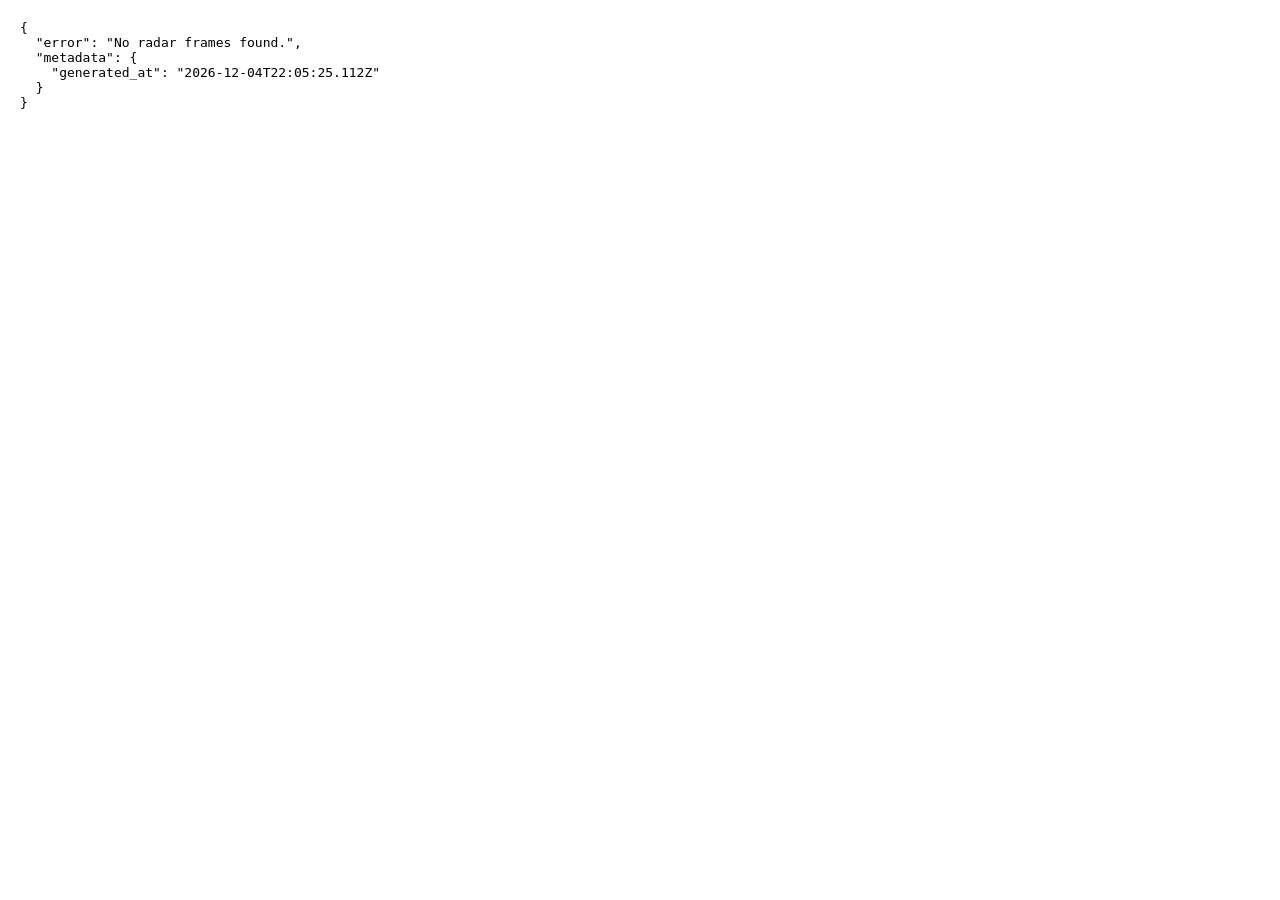
<file: tmd-radar/nowcast_index.html>
﻿<!DOCTYPE html>
<html>
<head>
    <meta charset="UTF-8">
    <meta name="viewport" content="width=device-width, initial-scale=1.0">
    <title>TMD Nowcast API</title>
</head>
<body style="margin: 0; padding: 20px; background: #f0f0f0; font-family: sans-serif; display: flex; justify-content: center; align-items: center; min-height: 100vh; text-align: center;">
    <div id="status" style="color: #333; font-weight: bold; font-family: monospace; font-size: 1.2rem; white-space: pre;">[--------------------] 0/20</div>

    <script>
        const PROXY_URL = "https://gainer.azurewebsites.net/weather/tmd_proxy.php?url=";
        const BASE_URL = "https://satda.tmd.go.th/wp-content/uploads/data/nowcasting/bkk/loop/";
        
        let framesProcessed = 0;
        function updateProgress() {
            framesProcessed++;
            const total = 20;
            const filled = Math.floor((framesProcessed / total) * 20);
            const empty = 20 - filled;
            const bar = "[" + "=".repeat(filled) + "-".repeat(empty) + "]";
            const percent = Math.round((framesProcessed / total) * 100);
            document.getElementById('status').textContent = `${bar} ${percent}%`;
        }

        function getProxyUrl(targetUrl) {
            return PROXY_URL + encodeURIComponent(targetUrl);
        }

        const BOUNDS_NOW = {
            "lat_min": 12.199701331177776,
            "lat_max": 15.08194231403612,
            "lon_min": 99.1473353511044,
            "lon_max": 102.10104080305035
        };

        const BOUNDS_FORECAST = {
            "lat_min": 12.199701309204102,
            "lat_max": 15.081942558288574,
            "lon_min": 99.1473388671875,
            "lon_max": 102.10104370117188
        };

        const COLOR_LEVELS = {
            "very_heavy": [[128,0,128]],
            "heavy": [[241,0,0], [229,0,92], [246,15,239]], 
            "moderate": [[255,85,0], [239,159,0], [225,150,0]], 
            "light": [[255,200,0], [247,247,0], [225,225,0], [216,216,0]], 
            "drizzle": [[0,244,0], [0,229,0], [0,208,69], [0,203,0]], 
            "cloudy": [[0,189,0], [0,170,0]] 
        };

        function getThailandTime() {
            const now = new Date();
            const utc = now.getTime();
            return new Date(utc + (3600000 * 7)); 
        }

        function formatTimestamp(date) {
            const Y = date.getUTCFullYear();
            const M = String(date.getUTCMonth() + 1).padStart(2, '0');
            const D = String(date.getUTCDate()).padStart(2, '0');
            const h = String(date.getUTCHours()).padStart(2, '0');
            const m = String(date.getUTCMinutes()).padStart(2, '0');
            return `${Y}${M}${D}_${h}${m}00`;
        }

        function formatISOTimestamp(date) {
            const Y = date.getUTCFullYear();
            const M = String(date.getUTCMonth() + 1).padStart(2, '0');
            const D = String(date.getUTCDate()).padStart(2, '0');
            const h = String(date.getUTCHours()).padStart(2, '0');
            const m = String(date.getUTCMinutes()).padStart(2, '0');
            return `${Y}-${M}-${D}T${h}:${m}:00+07:00`;
        }

        function getDistance(lat1, lon1, lat2, lon2) {
            const R = 6371; 
            const dLat = (lat2 - lat1) * Math.PI / 180;
            const dLon = (lon2 - lon1) * Math.PI / 180;
            const a = Math.sin(dLat/2) * Math.sin(dLat/2) +
                      Math.cos(lat1 * Math.PI / 180) * Math.cos(lat2 * Math.PI / 180) *
                      Math.sin(dLon/2) * Math.sin(dLon/2);
            return R * 2 * Math.atan2(Math.sqrt(a), Math.sqrt(1-a));
        }

        const classificationCache = new Map();
        function classifyPixel(r, g, b, a) {
            if (a < 10) return "none";
            const key = (r << 16) | (g << 8) | b;
            if (classificationCache.has(key)) return classificationCache.get(key);

            let bestDistSq = Infinity;
            let bestLevel = "none";
            for (const [level, colors] of Object.entries(COLOR_LEVELS)) {
                for (const [cr, cg, cb] of colors) {
                    const distSq = (r-cr)**2 + (g-cg)**2 + (b-cb)**2;
                    if (distSq < bestDistSq) {
                        bestDistSq = distSq;
                        bestLevel = level;
                    }
                }
            }
            const result = bestDistSq < 6400 ? bestLevel : "unknown";
            classificationCache.set(key, result);
            return result;
        }

        async function loadImageData(url) {
            try {
                const response = await fetch(getProxyUrl(url));
                if (!response.ok) return null;
                
                const lastModified = response.headers.get("X-Last-Modified");
                const blob = await response.blob();
                const bitmap = await createImageBitmap(blob);
                
                const canvas = new OffscreenCanvas(bitmap.width, bitmap.height);
                const ctx = canvas.getContext("2d");
                ctx.drawImage(bitmap, 0, 0);
                const imageData = ctx.getImageData(0, 0, bitmap.width, bitmap.height);
                bitmap.close();

                return { 
                    width: imageData.width, 
                    height: imageData.height, 
                    data: imageData.data,
                    lastModified: lastModified
                };
            } catch (e) {
                return null;
            }
        }

        function getRelevantPixels(lat, lon, radius, bounds, width, height) {
            const pixels = [];
            const dLat = radius / 110.574;
            const dLon = radius / (111.320 * Math.cos(lat * Math.PI / 180));
            
            const minX = Math.max(0, Math.floor(((lon - dLon) - bounds.lon_min) / (bounds.lon_max - bounds.lon_min) * width));
            const maxX = Math.min(width - 1, Math.ceil(((lon + dLon) - bounds.lon_min) / (bounds.lon_max - bounds.lon_min) * width));
            const minY = Math.max(0, Math.floor((bounds.lat_max - (lat + dLat)) / (bounds.lat_max - bounds.lat_min) * height));
            const maxY = Math.min(height - 1, Math.ceil((bounds.lat_max - (lat - dLat)) / (bounds.lat_max - bounds.lat_min) * height));

            for (let y = minY; y <= maxY; y++) {
                for (let x = minX; x <= maxX; x++) {
                    const pLon = bounds.lon_min + (x / width) * (bounds.lon_max - bounds.lon_min);
                    const pLat = bounds.lat_max - (y / height) * (bounds.lat_max - bounds.lat_min);
                    if (getDistance(lat, lon, pLat, pLon) <= radius) {
                        pixels.push({idx: (y * width + x) * 4});
                    }
                }
            }
            return pixels;
        }

        function outputJson(data) {
            const jsonText = JSON.stringify(data, null, 2);
            document.documentElement.innerHTML = `
                <head><meta charset="UTF-8"></head>
                <body style="margin: 0; padding: 20px; background: white; font-family: monospace; white-space: pre-wrap; word-wrap: break-word;">${jsonText}</body>
            `;
        }

        async function processAll() {
            const statusEl = document.getElementById('status');
            try {
                const urlParams = new URLSearchParams(window.location.search);
                let latParam = urlParams.get('lat');
                let lonParam = urlParams.get('lon');
                let radiusParam = urlParams.get('radius') || "3";

                let lat, lon, radius;

                if (!latParam || !lonParam) {
                    try {
                        const pos = await new Promise((resolve, reject) => {
                            navigator.geolocation.getCurrentPosition(resolve, reject, { timeout: 10000 });
                        });
                        lat = pos.coords.latitude;
                        lon = pos.coords.longitude;
                    } catch (e) {
                        lat = 13.7563;
                        lon = 100.5018;
                    }
                } else {
                    lat = parseFloat(latParam);
                    lon = parseFloat(lonParam);
                }

                radius = parseFloat(radiusParam);

                const newUrl = new URL(window.location);
                newUrl.searchParams.set('lat', lat.toFixed(5));
                newUrl.searchParams.set('lon', lon.toFixed(5));
                newUrl.searchParams.set('radius', radius);
                window.history.replaceState({}, '', newUrl);

                if (lat < BOUNDS_NOW.lat_min || lat > BOUNDS_NOW.lat_max || 
                    lon < BOUNDS_NOW.lon_min || lon > BOUNDS_NOW.lon_max) {
                    outputJson({
                        error: "Requested coordinates are outside the TMD radar coverage area.",
                        metadata: { lat, lon, radius_km: radius, generated_at: new Date().toISOString() }
                    });
                    return;
                }

                let thTime = getThailandTime();
                thTime.setMinutes(Math.floor(thTime.getMinutes() / 15) * 15);
                thTime.setSeconds(0);
                thTime.setMinutes(thTime.getMinutes() - 45);
                
                const intensityRank = ["cloudy", "drizzle", "light", "moderate", "heavy", "very_heavy"];
                let generatedAt = null;
                let pixelsNow = null, pixelsForecast = null;

                // Fire all 20 requests in parallel immediately
                const frameMetadata = [];
                const fetchPromises = [];
                for (let i = 0; i < 20; i++) {
                    const frameTime = new Date(thTime.getTime() + i * 15 * 60000);
                    const ts = formatTimestamp(frameTime);
                    const isoTs = formatISOTimestamp(frameTime);
                    const target = `${BASE_URL}${ts}.png`;
                    
                    frameMetadata.push({ i, ts, isoTs });
                    fetchPromises.push(loadImageData(target));
                }

                // Create a "ready" promise for the pixel mapping logic
                let resolveMaps;
                const mapsReady = new Promise(resolve => resolveMaps = resolve);

                const framePromises = fetchPromises.map((p, idx) => p.then(async img => {
                    try {
                        if (!img) return null;
                        
                        // If we are the first successful image, initialize the pixel maps
                        if (!pixelsNow) {
                            pixelsNow = getRelevantPixels(lat, lon, radius, BOUNDS_NOW, img.width, img.height);
                            pixelsForecast = getRelevantPixels(lat, lon, radius, BOUNDS_FORECAST, img.width, img.height);
                            resolveMaps();
                        }

                        // Wait until maps are initialized by whoever finished first
                        await mapsReady;

                        const { i, ts, isoTs } = frameMetadata[idx];
                        const isFirst = (i === 0);
                        if (isFirst && img.lastModified) {
                            try { generatedAt = new Date(img.lastModified).toISOString(); } catch(e) {}
                        }

                        const relevantPixels = isFirst ? pixelsNow : pixelsForecast;
                        let rainPixels = 0, maxIntensityIdx = -1;

                        for (const {idx: pIdx} of relevantPixels) {
                            const level = classifyPixel(img.data[pIdx], img.data[pIdx+1], img.data[pIdx+2], img.data[pIdx+3]);
                            if (level !== "none" && level !== "unknown") {
                                // Count light, moderate, heavy, and very_heavy as "rain"
                                const rank = intensityRank.indexOf(level);
                                if (rank >= intensityRank.indexOf("light")) {
                                    rainPixels++;
                                }
                                if (rank > maxIntensityIdx) maxIntensityIdx = rank;
                            }
                        }

                        return {
                            ts,
                            timestamp: isoTs,
                            status: maxIntensityIdx >= 0 ? intensityRank[maxIntensityIdx] : "clear",
                            percent_rain: relevantPixels.length > 0 ? parseFloat(((rainPixels / relevantPixels.length) * 100).toFixed(2)) : 0
                        };
                    } finally {
                        updateProgress();
                    }
                }));

                const rawResults = await Promise.all(framePromises);
                const forecasts = rawResults.filter(f => f !== null).sort((a, b) => a.ts.localeCompare(b.ts));

                if (forecasts.length === 0) {
                    outputJson({ error: "No radar frames found.", metadata: { generated_at: new Date().toISOString() } });
                    return;
                }

                let finalGeneratedAt = "";
                if (generatedAt) {
                    const d = new Date(generatedAt);
                    const shiftedToTh = new Date(d.getTime() + (3600000 * 7));
                    finalGeneratedAt = formatISOTimestamp(shiftedToTh);
                } else {
                    finalGeneratedAt = formatISOTimestamp(getThailandTime());
                }

                const [obsRaw, ...forecastsRaw] = forecasts;
                const { ts: obsTs, ...observation } = obsRaw;

                outputJson({
                    metadata: { lat, lon, radius_km: radius, generated_at: finalGeneratedAt },
                    observation,
                    forecasts: forecastsRaw.map(({ts, ...rest}) => rest)
                });

            } catch (err) {
                statusEl.innerHTML = `<span style="color:red">Error: ${err.message}</span>`;
                console.error(err);
            }
        }

        processAll();
    </script>
</body>
</html>
</file>
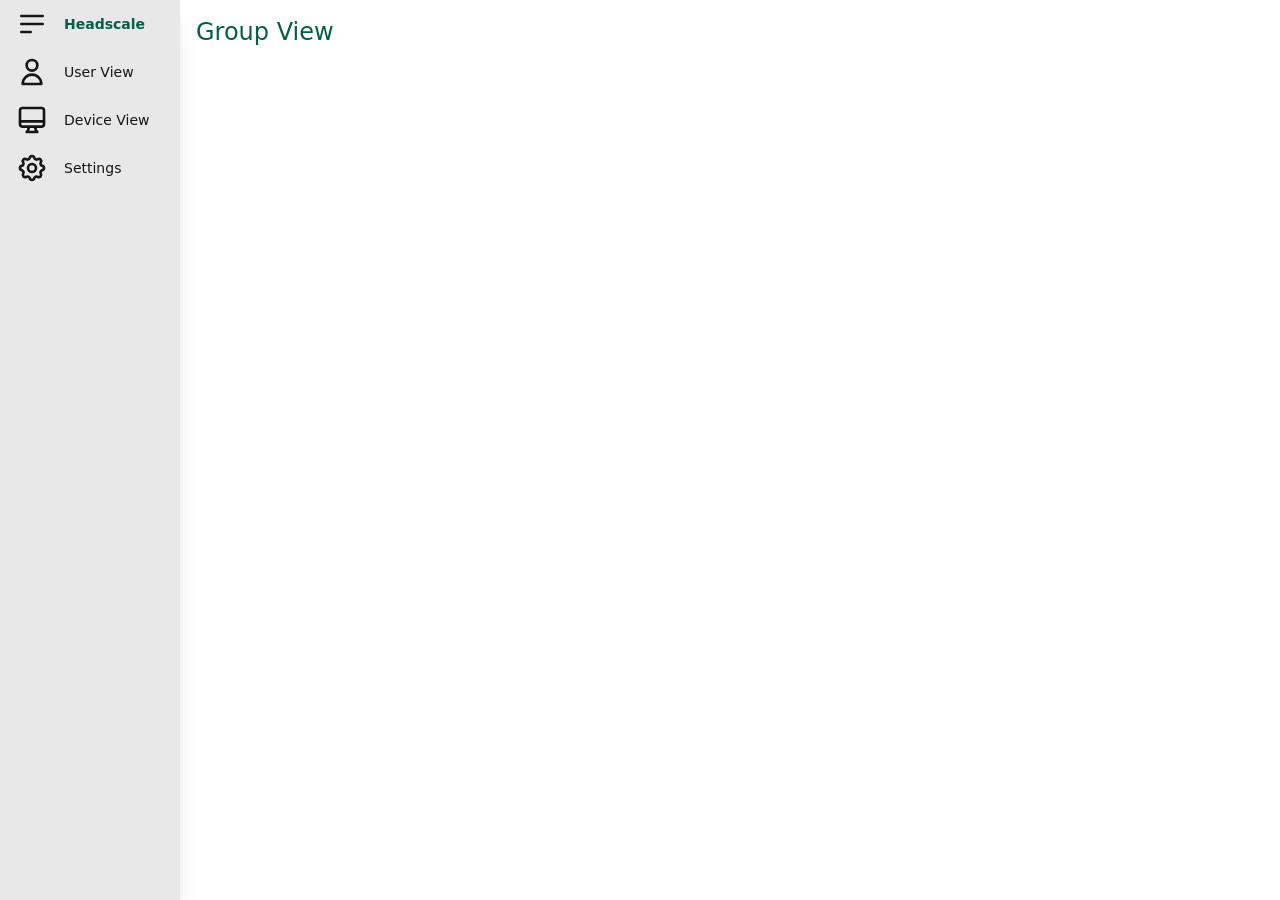
<file: dashboard/web/groups.html>
<!DOCTYPE html>
<html lang="en">
	<head>
		<meta charset="utf-8" />
		<link rel="icon" href="./favicon.png" />
		<meta name="viewport" content="width=device-width, initial-scale=1" />
		<meta http-equiv="content-security-policy" content="script-src 'self' 'sha256-bbp5OQKMR1FgWROLejucE3QkkdRTFuYbKgO7h6Puvj4='">
		<link href="./_app/immutable/assets/0.BQaBh7y2.css" rel="stylesheet">
		<link rel="modulepreload" href="./_app/immutable/entry/start.BP-uyomE.js">
		<link rel="modulepreload" href="./_app/immutable/chunks/DyizEBYf.js">
		<link rel="modulepreload" href="./_app/immutable/chunks/Com-06Ov.js">
		<link rel="modulepreload" href="./_app/immutable/chunks/C1E0w66L.js">
		<link rel="modulepreload" href="./_app/immutable/chunks/oPfcrjNd.js">
		<link rel="modulepreload" href="./_app/immutable/entry/app.5U_N94EB.js">
		<link rel="modulepreload" href="./_app/immutable/chunks/nhLTMANt.js">
		<link rel="modulepreload" href="./_app/immutable/nodes/0.J7hYPCgh.js">
		<link rel="modulepreload" href="./_app/immutable/chunks/BN7rDiwE.js">
		<link rel="modulepreload" href="./_app/immutable/nodes/4.DtrXb2-0.js">
	</head>
	<body>
		<div>  <main data-theme="" class="flex flex-col">  <div class="flex">    <div class="flex flex-1 min-w-0 flex-col bg-base-100">    <div><body><div hidden class="px-4 py-4 w-4/5 max-w-screen-lg"><h1 class="text-2xl bold text-primary" data-svelte-h="svelte-utn0j6">Group View</h1></div></body></div></div></div> </main> 
			
			<script>
				{
					__sveltekit_f9fm0v = {
						base: new URL(".", location).pathname.slice(0, -1),
						assets: "/web"
					};

					const element = document.currentScript.parentElement;

					Promise.all([
						import("./_app/immutable/entry/start.BP-uyomE.js"),
						import("./_app/immutable/entry/app.5U_N94EB.js")
					]).then(([kit, app]) => {
						kit.start(app, element, {
							node_ids: [0, 4],
							data: [null,null],
							form: null,
							error: null
						});
					});
				}
			</script>
		</div>
	</body>
</html>
</file>
<file: dashboard/web/_app/immutable/assets/0.BQaBh7y2.css>
*,:before,:after{--tw-border-spacing-x: 0;--tw-border-spacing-y: 0;--tw-translate-x: 0;--tw-translate-y: 0;--tw-rotate: 0;--tw-skew-x: 0;--tw-skew-y: 0;--tw-scale-x: 1;--tw-scale-y: 1;--tw-pan-x: ;--tw-pan-y: ;--tw-pinch-zoom: ;--tw-scroll-snap-strictness: proximity;--tw-gradient-from-position: ;--tw-gradient-via-position: ;--tw-gradient-to-position: ;--tw-ordinal: ;--tw-slashed-zero: ;--tw-numeric-figure: ;--tw-numeric-spacing: ;--tw-numeric-fraction: ;--tw-ring-inset: ;--tw-ring-offset-width: 0px;--tw-ring-offset-color: #fff;--tw-ring-color: rgb(59 130 246 / .5);--tw-ring-offset-shadow: 0 0 #0000;--tw-ring-shadow: 0 0 #0000;--tw-shadow: 0 0 #0000;--tw-shadow-colored: 0 0 #0000;--tw-blur: ;--tw-brightness: ;--tw-contrast: ;--tw-grayscale: ;--tw-hue-rotate: ;--tw-invert: ;--tw-saturate: ;--tw-sepia: ;--tw-drop-shadow: ;--tw-backdrop-blur: ;--tw-backdrop-brightness: ;--tw-backdrop-contrast: ;--tw-backdrop-grayscale: ;--tw-backdrop-hue-rotate: ;--tw-backdrop-invert: ;--tw-backdrop-opacity: ;--tw-backdrop-saturate: ;--tw-backdrop-sepia: ;--tw-contain-size: ;--tw-contain-layout: ;--tw-contain-paint: ;--tw-contain-style: }::backdrop{--tw-border-spacing-x: 0;--tw-border-spacing-y: 0;--tw-translate-x: 0;--tw-translate-y: 0;--tw-rotate: 0;--tw-skew-x: 0;--tw-skew-y: 0;--tw-scale-x: 1;--tw-scale-y: 1;--tw-pan-x: ;--tw-pan-y: ;--tw-pinch-zoom: ;--tw-scroll-snap-strictness: proximity;--tw-gradient-from-position: ;--tw-gradient-via-position: ;--tw-gradient-to-position: ;--tw-ordinal: ;--tw-slashed-zero: ;--tw-numeric-figure: ;--tw-numeric-spacing: ;--tw-numeric-fraction: ;--tw-ring-inset: ;--tw-ring-offset-width: 0px;--tw-ring-offset-color: #fff;--tw-ring-color: rgb(59 130 246 / .5);--tw-ring-offset-shadow: 0 0 #0000;--tw-ring-shadow: 0 0 #0000;--tw-shadow: 0 0 #0000;--tw-shadow-colored: 0 0 #0000;--tw-blur: ;--tw-brightness: ;--tw-contrast: ;--tw-grayscale: ;--tw-hue-rotate: ;--tw-invert: ;--tw-saturate: ;--tw-sepia: ;--tw-drop-shadow: ;--tw-backdrop-blur: ;--tw-backdrop-brightness: ;--tw-backdrop-contrast: ;--tw-backdrop-grayscale: ;--tw-backdrop-hue-rotate: ;--tw-backdrop-invert: ;--tw-backdrop-opacity: ;--tw-backdrop-saturate: ;--tw-backdrop-sepia: ;--tw-contain-size: ;--tw-contain-layout: ;--tw-contain-paint: ;--tw-contain-style: }*,:before,:after{box-sizing:border-box;border-width:0;border-style:solid;border-color:#e5e7eb}:before,:after{--tw-content: ""}html,:host{line-height:1.5;-webkit-text-size-adjust:100%;-moz-tab-size:4;-o-tab-size:4;tab-size:4;font-family:ui-sans-serif,system-ui,sans-serif,"Apple Color Emoji","Segoe UI Emoji",Segoe UI Symbol,"Noto Color Emoji";font-feature-settings:normal;font-variation-settings:normal;-webkit-tap-highlight-color:transparent}body{margin:0;line-height:inherit}hr{height:0;color:inherit;border-top-width:1px}abbr:where([title]){-webkit-text-decoration:underline dotted;text-decoration:underline dotted}h1,h2,h3,h4,h5,h6{font-size:inherit;font-weight:inherit}a{color:inherit;text-decoration:inherit}b,strong{font-weight:bolder}code,kbd,samp,pre{font-family:ui-monospace,SFMono-Regular,Menlo,Monaco,Consolas,Liberation Mono,Courier New,monospace;font-feature-settings:normal;font-variation-settings:normal;font-size:1em}small{font-size:80%}sub,sup{font-size:75%;line-height:0;position:relative;vertical-align:baseline}sub{bottom:-.25em}sup{top:-.5em}table{text-indent:0;border-color:inherit;border-collapse:collapse}button,input,optgroup,select,textarea{font-family:inherit;font-feature-settings:inherit;font-variation-settings:inherit;font-size:100%;font-weight:inherit;line-height:inherit;letter-spacing:inherit;color:inherit;margin:0;padding:0}button,select{text-transform:none}button,input:where([type=button]),input:where([type=reset]),input:where([type=submit]){-webkit-appearance:button;background-color:transparent;background-image:none}:-moz-focusring{outline:auto}:-moz-ui-invalid{box-shadow:none}progress{vertical-align:baseline}::-webkit-inner-spin-button,::-webkit-outer-spin-button{height:auto}[type=search]{-webkit-appearance:textfield;outline-offset:-2px}::-webkit-search-decoration{-webkit-appearance:none}::-webkit-file-upload-button{-webkit-appearance:button;font:inherit}summary{display:list-item}blockquote,dl,dd,h1,h2,h3,h4,h5,h6,hr,figure,p,pre{margin:0}fieldset{margin:0;padding:0}legend{padding:0}ol,ul,menu{list-style:none;margin:0;padding:0}dialog{padding:0}textarea{resize:vertical}input::-moz-placeholder,textarea::-moz-placeholder{opacity:1;color:#9ca3af}input::placeholder,textarea::placeholder{opacity:1;color:#9ca3af}button,[role=button]{cursor:pointer}:disabled{cursor:default}img,svg,video,canvas,audio,iframe,embed,object{display:block;vertical-align:middle}img,video{max-width:100%;height:auto}[hidden]:where(:not([hidden=until-found])){display:none}:root,[data-theme]{background-color:var(--fallback-b1,oklch(var(--b1)/1));color:var(--fallback-bc,oklch(var(--bc)/1))}@supports not (color: oklch(0% 0 0)){:root{color-scheme:light;--fallback-p: #491eff;--fallback-pc: #d4dbff;--fallback-s: #ff41c7;--fallback-sc: #fff9fc;--fallback-a: #00cfbd;--fallback-ac: #00100d;--fallback-n: #2b3440;--fallback-nc: #d7dde4;--fallback-b1: #ffffff;--fallback-b2: #e5e6e6;--fallback-b3: #e5e6e6;--fallback-bc: #1f2937;--fallback-in: #00b3f0;--fallback-inc: #000000;--fallback-su: #00ca92;--fallback-suc: #000000;--fallback-wa: #ffc22d;--fallback-wac: #000000;--fallback-er: #ff6f70;--fallback-erc: #000000}@media (prefers-color-scheme: dark){:root{color-scheme:dark;--fallback-p: #7582ff;--fallback-pc: #050617;--fallback-s: #ff71cf;--fallback-sc: #190211;--fallback-a: #00c7b5;--fallback-ac: #000e0c;--fallback-n: #2a323c;--fallback-nc: #a6adbb;--fallback-b1: #1d232a;--fallback-b2: #191e24;--fallback-b3: #15191e;--fallback-bc: #a6adbb;--fallback-in: #00b3f0;--fallback-inc: #000000;--fallback-su: #00ca92;--fallback-suc: #000000;--fallback-wa: #ffc22d;--fallback-wac: #000000;--fallback-er: #ff6f70;--fallback-erc: #000000}}}html{-webkit-tap-highlight-color:transparent}*{scrollbar-color:color-mix(in oklch,currentColor 35%,transparent) transparent}*:hover{scrollbar-color:color-mix(in oklch,currentColor 60%,transparent) transparent}:root{--p: 43.18% .086474 166.912772;--b2: 93% 0 0;--b3: 86% 0 0;--bc: 20% 0 0;--pc: 88.636% .017295 166.912772;--sc: 89.9996% .023858 242.74902;--ac: 88.7656% .039667 303.724146;--nc: 91.068% .002321 58.07083;--inc: 15.1705% .027481 231.6166;--suc: 15.4663% .030576 163.102898;--wac: 16.6604% .032836 83.424292;--erc: 14.2439% .032979 22.150603;--rounded-box: 1rem;--rounded-btn: .5rem;--rounded-badge: 1.9rem;--animation-btn: .25s;--animation-input: .2s;--btn-focus-scale: .95;--border-btn: 1px;--tab-border: 1px;--tab-radius: .5rem;--s: 49.9982% .11929 242.74902;--a: 43.8279% .198333 303.724146;--n: 55.3402% .011607 58.07083;--b1: 100% 0 0;--in: 75.8525% .137405 231.6166;--su: 77.3316% .152882 163.102898;--wa: 83.302% .164179 83.424292;--er: 71.2196% .164893 22.150603}@media (prefers-color-scheme: dark){:root{color-scheme:dark;--in: 72.06% .191 231.6;--su: 64.8% .15 160;--wa: 84.71% .199 83.87;--er: 71.76% .221 22.18;--pc: 13.138% .0392 275.75;--sc: 14.96% .052 342.55;--ac: 14.902% .0334 183.61;--inc: 0% 0 0;--suc: 0% 0 0;--wac: 0% 0 0;--erc: 0% 0 0;--rounded-box: 1rem;--rounded-btn: .5rem;--rounded-badge: 1.9rem;--animation-btn: .25s;--animation-input: .2s;--btn-focus-scale: .95;--border-btn: 1px;--tab-border: 1px;--tab-radius: .5rem;--p: 65.69% .196 275.75;--s: 74.8% .26 342.55;--a: 74.51% .167 183.61;--n: 31.3815% .021108 254.139175;--nc: 74.6477% .0216 264.435964;--b1: 25.3267% .015896 252.417568;--b2: 23.2607% .013807 253.100675;--b3: 21.1484% .01165 254.087939;--bc: 74.6477% .0216 264.435964}}[data-theme=hsui]{--p: 43.18% .086474 166.912772;--b2: 93% 0 0;--b3: 86% 0 0;--bc: 20% 0 0;--pc: 88.636% .017295 166.912772;--sc: 89.9996% .023858 242.74902;--ac: 88.7656% .039667 303.724146;--nc: 91.068% .002321 58.07083;--inc: 15.1705% .027481 231.6166;--suc: 15.4663% .030576 163.102898;--wac: 16.6604% .032836 83.424292;--erc: 14.2439% .032979 22.150603;--rounded-box: 1rem;--rounded-btn: .5rem;--rounded-badge: 1.9rem;--animation-btn: .25s;--animation-input: .2s;--btn-focus-scale: .95;--border-btn: 1px;--tab-border: 1px;--tab-radius: .5rem;--s: 49.9982% .11929 242.74902;--a: 43.8279% .198333 303.724146;--n: 55.3402% .011607 58.07083;--b1: 100% 0 0;--in: 75.8525% .137405 231.6166;--su: 77.3316% .152882 163.102898;--wa: 83.302% .164179 83.424292;--er: 71.2196% .164893 22.150603}[data-theme=light]{color-scheme:light;--in: 72.06% .191 231.6;--su: 64.8% .15 160;--wa: 84.71% .199 83.87;--er: 71.76% .221 22.18;--pc: 89.824% .06192 275.75;--ac: 15.352% .0368 183.61;--inc: 0% 0 0;--suc: 0% 0 0;--wac: 0% 0 0;--erc: 0% 0 0;--rounded-box: 1rem;--rounded-btn: .5rem;--rounded-badge: 1.9rem;--animation-btn: .25s;--animation-input: .2s;--btn-focus-scale: .95;--border-btn: 1px;--tab-border: 1px;--tab-radius: .5rem;--p: 49.12% .3096 275.75;--s: 69.71% .329 342.55;--sc: 98.71% .0106 342.55;--a: 76.76% .184 183.61;--n: 32.1785% .02476 255.701624;--nc: 89.4994% .011585 252.096176;--b1: 100% 0 0;--b2: 96.1151% 0 0;--b3: 92.4169% .00108 197.137559;--bc: 27.8078% .029596 256.847952}[data-theme=dark]{color-scheme:dark;--in: 72.06% .191 231.6;--su: 64.8% .15 160;--wa: 84.71% .199 83.87;--er: 71.76% .221 22.18;--pc: 13.138% .0392 275.75;--sc: 14.96% .052 342.55;--ac: 14.902% .0334 183.61;--inc: 0% 0 0;--suc: 0% 0 0;--wac: 0% 0 0;--erc: 0% 0 0;--rounded-box: 1rem;--rounded-btn: .5rem;--rounded-badge: 1.9rem;--animation-btn: .25s;--animation-input: .2s;--btn-focus-scale: .95;--border-btn: 1px;--tab-border: 1px;--tab-radius: .5rem;--p: 65.69% .196 275.75;--s: 74.8% .26 342.55;--a: 74.51% .167 183.61;--n: 31.3815% .021108 254.139175;--nc: 74.6477% .0216 264.435964;--b1: 25.3267% .015896 252.417568;--b2: 23.2607% .013807 253.100675;--b3: 21.1484% .01165 254.087939;--bc: 74.6477% .0216 264.435964}[data-theme=cupcake]{color-scheme:light;--in: 72.06% .191 231.6;--su: 64.8% .15 160;--wa: 84.71% .199 83.87;--er: 71.76% .221 22.18;--pc: 15.2344% .017892 200.026556;--sc: 15.787% .020249 356.29965;--ac: 15.8762% .029206 78.618794;--nc: 84.7148% .013247 313.189598;--inc: 0% 0 0;--suc: 0% 0 0;--wac: 0% 0 0;--erc: 0% 0 0;--rounded-box: 1rem;--rounded-badge: 1.9rem;--animation-btn: .25s;--animation-input: .2s;--btn-focus-scale: .95;--border-btn: 1px;--p: 76.172% .089459 200.026556;--s: 78.9351% .101246 356.29965;--a: 79.3811% .146032 78.618794;--n: 23.5742% .066235 313.189598;--b1: 97.7882% .00418 56.375637;--b2: 93.9822% .007638 61.449292;--b3: 91.5861% .006811 53.440502;--bc: 23.5742% .066235 313.189598;--rounded-btn: 1.9rem;--tab-border: 2px;--tab-radius: .7rem}[data-theme=bumblebee]{color-scheme:light;--b2: 93% 0 0;--b3: 86% 0 0;--in: 72.06% .191 231.6;--su: 64.8% .15 160;--wa: 84.71% .199 83.87;--er: 71.76% .221 22.18;--bc: 20% 0 0;--ac: 16.254% .0314 56.52;--nc: 82.55% .015 281.99;--inc: 0% 0 0;--suc: 0% 0 0;--wac: 0% 0 0;--erc: 0% 0 0;--rounded-box: 1rem;--rounded-btn: .5rem;--rounded-badge: 1.9rem;--animation-btn: .25s;--animation-input: .2s;--btn-focus-scale: .95;--border-btn: 1px;--tab-border: 1px;--tab-radius: .5rem;--p: 89.51% .2132 96.61;--pc: 38.92% .046 96.61;--s: 80.39% .194 70.76;--sc: 39.38% .068 70.76;--a: 81.27% .157 56.52;--n: 12.75% .075 281.99;--b1: 100% 0 0}[data-theme=emerald]{color-scheme:light;--b2: 93% 0 0;--b3: 86% 0 0;--in: 72.06% .191 231.6;--su: 64.8% .15 160;--wa: 84.71% .199 83.87;--er: 71.76% .221 22.18;--inc: 0% 0 0;--suc: 0% 0 0;--wac: 0% 0 0;--erc: 0% 0 0;--rounded-box: 1rem;--rounded-btn: .5rem;--rounded-badge: 1.9rem;--border-btn: 1px;--tab-border: 1px;--tab-radius: .5rem;--p: 76.6626% .135433 153.450024;--pc: 33.3872% .040618 162.240129;--s: 61.3028% .202368 261.294233;--sc: 100% 0 0;--a: 72.7725% .149783 33.200363;--ac: 0% 0 0;--n: 35.5192% .032071 262.988584;--nc: 98.4625% .001706 247.838921;--b1: 100% 0 0;--bc: 35.5192% .032071 262.988584;--animation-btn: 0;--animation-input: 0;--btn-focus-scale: 1}[data-theme=corporate]{color-scheme:light;--b2: 93% 0 0;--b3: 86% 0 0;--in: 72.06% .191 231.6;--su: 64.8% .15 160;--wa: 84.71% .199 83.87;--er: 71.76% .221 22.18;--pc: 12.078% .0456 269.1;--sc: 13.0739% .010951 256.688055;--ac: 15.3934% .022799 163.57888;--inc: 0% 0 0;--suc: 0% 0 0;--wac: 0% 0 0;--erc: 0% 0 0;--border-btn: 1px;--tab-border: 1px;--p: 60.39% .228 269.1;--s: 65.3694% .054756 256.688055;--a: 76.9669% .113994 163.57888;--n: 22.3899% .031305 278.07229;--nc: 95.8796% .008588 247.915135;--b1: 100% 0 0;--bc: 22.3899% .031305 278.07229;--rounded-box: .25rem;--rounded-btn: .125rem;--rounded-badge: .125rem;--tab-radius: .25rem;--animation-btn: 0;--animation-input: 0;--btn-focus-scale: 1}[data-theme=synthwave]{color-scheme:dark;--b2: 20.2941% .076211 287.835609;--b3: 18.7665% .070475 287.835609;--pc: 14.4421% .031903 342.009383;--sc: 15.6543% .02362 227.382405;--ac: 17.608% .0412 93.72;--rounded-box: 1rem;--rounded-btn: .5rem;--rounded-badge: 1.9rem;--animation-btn: .25s;--animation-input: .2s;--btn-focus-scale: .95;--border-btn: 1px;--tab-border: 1px;--tab-radius: .5rem;--p: 72.2105% .159514 342.009383;--s: 78.2714% .118101 227.382405;--a: 88.04% .206 93.72;--n: 25.5554% .103537 286.507967;--nc: 97.9365% .00819 301.358346;--b1: 21.8216% .081948 287.835609;--bc: 97.9365% .00819 301.358346;--in: 76.5197% .12273 231.831603;--inc: 23.5017% .096418 290.329844;--su: 86.0572% .115038 178.624677;--suc: 23.5017% .096418 290.329844;--wa: 85.531% .122117 93.722227;--wac: 23.5017% .096418 290.329844;--er: 73.7005% .121339 32.639257;--erc: 23.5017% .096418 290.329844}[data-theme=retro]{color-scheme:light;--inc: 90.923% .043042 262.880917;--suc: 12.541% .033982 149.213788;--wac: 13.3168% .031484 58.31834;--erc: 13.144% .0398 27.33;--animation-btn: .25s;--animation-input: .2s;--btn-focus-scale: .95;--border-btn: 1px;--tab-border: 1px;--p: 76.8664% .104092 22.664655;--pc: 26.5104% .006243 .522862;--s: 80.7415% .052534 159.094608;--sc: 26.5104% .006243 .522862;--a: 70.3919% .125455 52.953428;--ac: 26.5104% .006243 .522862;--n: 28.4181% .009519 355.534017;--nc: 92.5604% .025113 89.217311;--b1: 91.6374% .034554 90.51575;--b2: 88.2722% .049418 91.774344;--b3: 84.133% .065952 90.856665;--bc: 26.5104% .006243 .522862;--in: 54.615% .215208 262.880917;--su: 62.7052% .169912 149.213788;--wa: 66.584% .157422 58.31834;--er: 65.72% .199 27.33;--rounded-box: .4rem;--rounded-btn: .4rem;--rounded-badge: .4rem;--tab-radius: .4rem}[data-theme=cyberpunk]{color-scheme:light;--b2: 87.8943% .16647 104.32;--b3: 81.2786% .15394 104.32;--in: 72.06% .191 231.6;--su: 64.8% .15 160;--wa: 84.71% .199 83.87;--er: 71.76% .221 22.18;--bc: 18.902% .0358 104.32;--pc: 14.844% .0418 6.35;--sc: 16.666% .0368 204.72;--ac: 14.372% .04352 310.43;--inc: 0% 0 0;--suc: 0% 0 0;--wac: 0% 0 0;--erc: 0% 0 0;--animation-btn: .25s;--animation-input: .2s;--btn-focus-scale: .95;--border-btn: 1px;--tab-border: 1px;font-family:ui-monospace,SFMono-Regular,Menlo,Monaco,Consolas,Liberation Mono,Courier New,monospace;--p: 74.22% .209 6.35;--s: 83.33% .184 204.72;--a: 71.86% .2176 310.43;--n: 23.04% .065 269.31;--nc: 94.51% .179 104.32;--b1: 94.51% .179 104.32;--rounded-box: 0;--rounded-btn: 0;--rounded-badge: 0;--tab-radius: 0}[data-theme=valentine]{color-scheme:light;--b2: 88.0567% .024834 337.06289;--b3: 81.4288% .022964 337.06289;--pc: 13.7239% .030755 15.066527;--sc: 14.3942% .029258 293.189609;--ac: 14.2537% .014961 197.828857;--inc: 90.923% .043042 262.880917;--suc: 12.541% .033982 149.213788;--wac: 13.3168% .031484 58.31834;--erc: 14.614% .0414 27.33;--rounded-box: 1rem;--rounded-badge: 1.9rem;--animation-btn: .25s;--animation-input: .2s;--btn-focus-scale: .95;--border-btn: 1px;--tab-border: 1px;--p: 68.6197% .153774 15.066527;--s: 71.971% .14629 293.189609;--a: 71.2685% .074804 197.828857;--n: 54.6053% .143342 358.004839;--nc: 90.2701% .037202 336.955191;--b1: 94.6846% .026703 337.06289;--bc: 37.3085% .081131 4.606426;--in: 54.615% .215208 262.880917;--su: 62.7052% .169912 149.213788;--wa: 66.584% .157422 58.31834;--er: 73.07% .207 27.33;--rounded-btn: 1.9rem;--tab-radius: .7rem}[data-theme=halloween]{color-scheme:dark;--b2: 23.0416% 0 0;--b3: 21.3072% 0 0;--bc: 84.9552% 0 0;--sc: 89.196% .0496 305.03;--nc: 84.8742% .009322 65.681484;--inc: 90.923% .043042 262.880917;--suc: 12.541% .033982 149.213788;--wac: 13.3168% .031484 58.31834;--erc: 13.144% .0398 27.33;--rounded-box: 1rem;--rounded-btn: .5rem;--rounded-badge: 1.9rem;--animation-btn: .25s;--animation-input: .2s;--btn-focus-scale: .95;--border-btn: 1px;--tab-border: 1px;--tab-radius: .5rem;--p: 77.48% .204 60.62;--pc: 19.6935% .004671 196.779412;--s: 45.98% .248 305.03;--a: 64.8% .223 136.073479;--ac: 0% 0 0;--n: 24.371% .046608 65.681484;--b1: 24.7759% 0 0;--in: 54.615% .215208 262.880917;--su: 62.7052% .169912 149.213788;--wa: 66.584% .157422 58.31834;--er: 65.72% .199 27.33}[data-theme=garden]{color-scheme:light;--b2: 86.4453% .002011 17.197414;--b3: 79.9386% .00186 17.197414;--in: 72.06% .191 231.6;--su: 64.8% .15 160;--wa: 84.71% .199 83.87;--er: 71.76% .221 22.18;--sc: 89.699% .022197 355.095988;--ac: 11.2547% .010859 154.390187;--inc: 0% 0 0;--suc: 0% 0 0;--wac: 0% 0 0;--erc: 0% 0 0;--rounded-box: 1rem;--rounded-btn: .5rem;--rounded-badge: 1.9rem;--animation-btn: .25s;--animation-input: .2s;--btn-focus-scale: .95;--border-btn: 1px;--tab-border: 1px;--tab-radius: .5rem;--p: 62.45% .278 3.83636;--pc: 100% 0 0;--s: 48.4952% .110985 355.095988;--a: 56.2735% .054297 154.390187;--n: 24.1559% .049362 89.070594;--nc: 92.9519% .002163 17.197414;--b1: 92.9519% .002163 17.197414;--bc: 16.9617% .001664 17.32068}[data-theme=forest]{color-scheme:dark;--b2: 17.522% .007709 17.911578;--b3: 16.2032% .007129 17.911578;--in: 72.06% .191 231.6;--su: 64.8% .15 160;--wa: 84.71% .199 83.87;--er: 71.76% .221 22.18;--bc: 83.7682% .001658 17.911578;--sc: 13.9553% .027077 168.327128;--ac: 14.1257% .02389 185.713193;--nc: 86.1397% .007806 171.364646;--inc: 0% 0 0;--suc: 0% 0 0;--wac: 0% 0 0;--erc: 0% 0 0;--rounded-box: 1rem;--rounded-badge: 1.9rem;--animation-btn: .25s;--animation-input: .2s;--btn-focus-scale: .95;--border-btn: 1px;--tab-border: 1px;--tab-radius: .5rem;--p: 68.6283% .185567 148.958922;--pc: 0% 0 0;--s: 69.7764% .135385 168.327128;--a: 70.6285% .119451 185.713193;--n: 30.6985% .039032 171.364646;--b1: 18.8409% .00829 17.911578;--rounded-btn: 1.9rem}[data-theme=aqua]{color-scheme:dark;--b2: 45.3464% .118611 261.181672;--b3: 41.9333% .109683 261.181672;--bc: 89.7519% .025508 261.181672;--sc: 12.1365% .02175 309.782946;--ac: 18.6854% .020445 94.555431;--nc: 12.2124% .023402 243.760661;--inc: 90.923% .043042 262.880917;--suc: 12.541% .033982 149.213788;--wac: 13.3168% .031484 58.31834;--erc: 14.79% .038 27.33;--rounded-box: 1rem;--rounded-btn: .5rem;--rounded-badge: 1.9rem;--animation-btn: .25s;--animation-input: .2s;--btn-focus-scale: .95;--border-btn: 1px;--tab-border: 1px;--tab-radius: .5rem;--p: 85.6617% .14498 198.6458;--pc: 40.1249% .068266 197.603872;--s: 60.6827% .108752 309.782946;--a: 93.4269% .102225 94.555431;--n: 61.0622% .117009 243.760661;--b1: 48.7596% .127539 261.181672;--in: 54.615% .215208 262.880917;--su: 62.7052% .169912 149.213788;--wa: 66.584% .157422 58.31834;--er: 73.95% .19 27.33}[data-theme=lofi]{color-scheme:light;--inc: 15.908% .0206 205.9;--suc: 18.026% .0306 164.14;--wac: 17.674% .027 79.94;--erc: 15.732% .03 28.47;--border-btn: 1px;--tab-border: 1px;--p: 15.9066% 0 0;--pc: 100% 0 0;--s: 21.455% .001566 17.278957;--sc: 100% 0 0;--a: 26.8618% 0 0;--ac: 100% 0 0;--n: 0% 0 0;--nc: 100% 0 0;--b1: 100% 0 0;--b2: 96.1151% 0 0;--b3: 92.268% .001082 17.17934;--bc: 0% 0 0;--in: 79.54% .103 205.9;--su: 90.13% .153 164.14;--wa: 88.37% .135 79.94;--er: 78.66% .15 28.47;--rounded-box: .25rem;--rounded-btn: .125rem;--rounded-badge: .125rem;--tab-radius: .125rem;--animation-btn: 0;--animation-input: 0;--btn-focus-scale: 1}[data-theme=pastel]{color-scheme:light;--in: 72.06% .191 231.6;--su: 64.8% .15 160;--wa: 84.71% .199 83.87;--er: 71.76% .221 22.18;--bc: 20% 0 0;--pc: 16.6166% .006979 316.8737;--sc: 17.6153% .009839 8.688364;--ac: 17.8419% .012056 170.923263;--nc: 14.2681% .014702 228.183906;--inc: 0% 0 0;--suc: 0% 0 0;--wac: 0% 0 0;--erc: 0% 0 0;--rounded-box: 1rem;--rounded-badge: 1.9rem;--animation-btn: .25s;--animation-input: .2s;--btn-focus-scale: .95;--border-btn: 1px;--tab-border: 1px;--p: 83.0828% .034896 316.8737;--s: 88.0763% .049197 8.688364;--a: 89.2096% .06028 170.923263;--n: 71.3406% .07351 228.183906;--b1: 100% 0 0;--b2: 98.4625% .001706 247.838921;--b3: 87.1681% .009339 258.338227;--rounded-btn: 1.9rem;--tab-radius: .7rem}[data-theme=fantasy]{color-scheme:light;--b2: 93% 0 0;--b3: 86% 0 0;--in: 72.06% .191 231.6;--su: 64.8% .15 160;--wa: 84.71% .199 83.87;--er: 71.76% .221 22.18;--pc: 87.49% .0378 325.02;--sc: 90.784% .0324 241.36;--ac: 15.196% .0408 56.72;--nc: 85.5616% .005919 256.847952;--inc: 0% 0 0;--suc: 0% 0 0;--wac: 0% 0 0;--erc: 0% 0 0;--rounded-box: 1rem;--rounded-btn: .5rem;--rounded-badge: 1.9rem;--animation-btn: .25s;--animation-input: .2s;--btn-focus-scale: .95;--border-btn: 1px;--tab-border: 1px;--tab-radius: .5rem;--p: 37.45% .189 325.02;--s: 53.92% .162 241.36;--a: 75.98% .204 56.72;--n: 27.8078% .029596 256.847952;--b1: 100% 0 0;--bc: 27.8078% .029596 256.847952}[data-theme=wireframe]{color-scheme:light;--bc: 20% 0 0;--pc: 15.6521% 0 0;--sc: 15.6521% 0 0;--ac: 15.6521% 0 0;--nc: 18.8014% 0 0;--inc: 89.0403% .062643 264.052021;--suc: 90.395% .035372 142.495339;--wac: 14.1626% .019994 108.702381;--erc: 12.5591% .051537 29.233885;--animation-btn: .25s;--animation-input: .2s;--btn-focus-scale: .95;--border-btn: 1px;--tab-border: 1px;font-family:Chalkboard,comic sans ms,"sans-serif";--p: 78.2604% 0 0;--s: 78.2604% 0 0;--a: 78.2604% 0 0;--n: 94.007% 0 0;--b1: 100% 0 0;--b2: 94.9119% 0 0;--b3: 89.7547% 0 0;--in: 45.2014% .313214 264.052021;--su: 51.9752% .176858 142.495339;--wa: 70.8131% .099969 108.702381;--er: 62.7955% .257683 29.233885;--rounded-box: .2rem;--rounded-btn: .2rem;--rounded-badge: .2rem;--tab-radius: .2rem}[data-theme=black]{color-scheme:dark;--pc: 86.736% 0 0;--sc: 86.736% 0 0;--ac: 86.736% 0 0;--nc: 86.736% 0 0;--inc: 89.0403% .062643 264.052021;--suc: 90.395% .035372 142.495339;--wac: 19.3597% .042201 109.769232;--erc: 12.5591% .051537 29.233885;--border-btn: 1px;--tab-border: 1px;--p: 33.6799% 0 0;--s: 33.6799% 0 0;--a: 33.6799% 0 0;--b1: 0% 0 0;--b2: 19.1251% 0 0;--b3: 26.8618% 0 0;--bc: 87.6096% 0 0;--n: 33.6799% 0 0;--in: 45.2014% .313214 264.052021;--su: 51.9752% .176858 142.495339;--wa: 96.7983% .211006 109.769232;--er: 62.7955% .257683 29.233885;--rounded-box: 0;--rounded-btn: 0;--rounded-badge: 0;--animation-btn: 0;--animation-input: 0;--btn-focus-scale: 1;--tab-radius: 0}[data-theme=luxury]{color-scheme:dark;--pc: 20% 0 0;--sc: 85.5163% .012821 261.069149;--ac: 87.3349% .010348 338.82597;--inc: 15.8122% .024356 237.133883;--suc: 15.6239% .038579 132.154381;--wac: 17.2255% .027305 102.89115;--erc: 14.3506% .035271 22.568916;--rounded-box: 1rem;--rounded-btn: .5rem;--rounded-badge: 1.9rem;--animation-btn: .25s;--animation-input: .2s;--btn-focus-scale: .95;--border-btn: 1px;--tab-border: 1px;--tab-radius: .5rem;--p: 100% 0 0;--s: 27.5815% .064106 261.069149;--a: 36.6744% .051741 338.82597;--n: 24.27% .057015 59.825019;--nc: 93.2033% .089631 90.861683;--b1: 14.0765% .004386 285.822869;--b2: 20.2191% .004211 308.22937;--b3: 29.8961% .003818 308.318612;--bc: 75.6879% .123666 76.890484;--in: 79.0612% .121778 237.133883;--su: 78.1197% .192894 132.154381;--wa: 86.1274% .136524 102.89115;--er: 71.7531% .176357 22.568916}[data-theme=dracula]{color-scheme:dark;--b2: 26.8053% .020556 277.508664;--b3: 24.7877% .019009 277.508664;--pc: 15.0922% .036614 346.812432;--sc: 14.8405% .029709 301.883095;--ac: 16.6785% .024826 66.558491;--nc: 87.8891% .006515 275.524078;--inc: 17.6526% .018676 212.846491;--suc: 17.4199% .043903 148.024881;--wac: 19.1068% .026849 112.757109;--erc: 13.6441% .041266 24.430965;--rounded-box: 1rem;--rounded-btn: .5rem;--rounded-badge: 1.9rem;--animation-btn: .25s;--animation-input: .2s;--btn-focus-scale: .95;--border-btn: 1px;--tab-border: 1px;--tab-radius: .5rem;--p: 75.4611% .18307 346.812432;--s: 74.2023% .148546 301.883095;--a: 83.3927% .124132 66.558491;--n: 39.4456% .032576 275.524078;--b1: 28.8229% .022103 277.508664;--bc: 97.7477% .007913 106.545019;--in: 88.263% .09338 212.846491;--su: 87.0995% .219516 148.024881;--wa: 95.5338% .134246 112.757109;--er: 68.2204% .206328 24.430965}[data-theme=cmyk]{color-scheme:light;--b2: 93% 0 0;--b3: 86% 0 0;--bc: 20% 0 0;--pc: 14.3544% .02666 239.443325;--sc: 12.8953% .040552 359.339283;--ac: 18.8458% .037948 105.306968;--nc: 84.3557% 0 0;--inc: 13.6952% .0189 217.284104;--suc: 89.3898% .032505 321.406278;--wac: 14.2473% .031969 52.023412;--erc: 12.4027% .041677 28.717543;--rounded-box: 1rem;--rounded-btn: .5rem;--rounded-badge: 1.9rem;--animation-btn: .25s;--animation-input: .2s;--btn-focus-scale: .95;--border-btn: 1px;--tab-border: 1px;--tab-radius: .5rem;--p: 71.7722% .133298 239.443325;--s: 64.4766% .202758 359.339283;--a: 94.2289% .189741 105.306968;--n: 21.7787% 0 0;--b1: 100% 0 0;--in: 68.4759% .094499 217.284104;--su: 46.949% .162524 321.406278;--wa: 71.2364% .159843 52.023412;--er: 62.0133% .208385 28.717543}[data-theme=autumn]{color-scheme:light;--b2: 89.1077% 0 0;--b3: 82.4006% 0 0;--bc: 19.1629% 0 0;--pc: 88.1446% .032232 17.530175;--sc: 12.3353% .033821 23.865865;--ac: 14.6851% .018999 60.729616;--nc: 90.8734% .007475 51.902819;--inc: 13.8449% .019596 207.284192;--suc: 12.199% .016032 174.616213;--wac: 14.0163% .032982 56.844303;--erc: 90.614% .0482 24.16;--rounded-box: 1rem;--rounded-btn: .5rem;--rounded-badge: 1.9rem;--animation-btn: .25s;--animation-input: .2s;--btn-focus-scale: .95;--border-btn: 1px;--tab-border: 1px;--tab-radius: .5rem;--p: 40.7232% .16116 17.530175;--s: 61.6763% .169105 23.865865;--a: 73.4253% .094994 60.729616;--n: 54.3672% .037374 51.902819;--b1: 95.8147% 0 0;--in: 69.2245% .097979 207.284192;--su: 60.9951% .080159 174.616213;--wa: 70.0817% .164909 56.844303;--er: 53.07% .241 24.16}[data-theme=business]{color-scheme:dark;--b2: 22.6487% 0 0;--b3: 20.944% 0 0;--bc: 84.8707% 0 0;--pc: 88.3407% .019811 251.473931;--sc: 12.8185% .005481 229.389418;--ac: 13.4542% .033545 35.791525;--nc: 85.4882% .00265 253.041249;--inc: 12.5233% .028702 240.033697;--suc: 14.0454% .018919 156.59611;--wac: 15.4965% .023141 81.519177;--erc: 90.3221% .029356 29.674507;--animation-btn: .25s;--animation-input: .2s;--btn-focus-scale: .95;--border-btn: 1px;--tab-border: 1px;--tab-radius: .5rem;--p: 41.7036% .099057 251.473931;--s: 64.0924% .027405 229.389418;--a: 67.271% .167726 35.791525;--n: 27.441% .01325 253.041249;--b1: 24.3535% 0 0;--in: 62.6163% .143511 240.033697;--su: 70.2268% .094594 156.59611;--wa: 77.4824% .115704 81.519177;--er: 51.6105% .14678 29.674507;--rounded-box: .25rem;--rounded-btn: .125rem;--rounded-badge: .125rem}[data-theme=acid]{color-scheme:light;--b2: 91.6146% 0 0;--b3: 84.7189% 0 0;--bc: 19.7021% 0 0;--pc: 14.38% .0714 330.759573;--sc: 14.674% .0448 48.250878;--ac: 18.556% .0528 122.962951;--nc: 84.262% .0256 278.68;--inc: 12.144% .0454 252.05;--suc: 17.144% .0532 158.53;--wac: 18.202% .0424 100.5;--erc: 12.968% .0586 29.349188;--animation-btn: .25s;--animation-input: .2s;--btn-focus-scale: .95;--border-btn: 1px;--tab-border: 1px;--p: 71.9% .357 330.759573;--s: 73.37% .224 48.250878;--a: 92.78% .264 122.962951;--n: 21.31% .128 278.68;--b1: 98.5104% 0 0;--in: 60.72% .227 252.05;--su: 85.72% .266 158.53;--wa: 91.01% .212 100.5;--er: 64.84% .293 29.349188;--rounded-box: 1.25rem;--rounded-btn: 1rem;--rounded-badge: 1rem;--tab-radius: .7rem}[data-theme=lemonade]{color-scheme:light;--b2: 91.8003% .0186 123.72;--b3: 84.8906% .0172 123.72;--bc: 19.742% .004 123.72;--pc: 11.784% .0398 134.6;--sc: 15.55% .0392 111.09;--ac: 17.078% .0402 100.73;--nc: 86.196% .015 108.6;--inc: 17.238% .0094 224.14;--suc: 17.238% .0094 157.85;--wac: 17.238% .0094 102.15;--erc: 17.238% .0094 25.85;--rounded-box: 1rem;--rounded-btn: .5rem;--rounded-badge: 1.9rem;--animation-btn: .25s;--animation-input: .2s;--btn-focus-scale: .95;--border-btn: 1px;--tab-border: 1px;--tab-radius: .5rem;--p: 58.92% .199 134.6;--s: 77.75% .196 111.09;--a: 85.39% .201 100.73;--n: 30.98% .075 108.6;--b1: 98.71% .02 123.72;--in: 86.19% .047 224.14;--su: 86.19% .047 157.85;--wa: 86.19% .047 102.15;--er: 86.19% .047 25.85}[data-theme=night]{color-scheme:dark;--b2: 19.3144% .037037 265.754874;--b3: 17.8606% .034249 265.754874;--bc: 84.1536% .007965 265.754874;--pc: 15.0703% .027798 232.66148;--sc: 13.6023% .031661 276.934902;--ac: 14.4721% .035244 350.048739;--nc: 85.5899% .00737 260.030984;--suc: 15.6904% .026506 181.911977;--wac: 16.6486% .027912 82.95003;--erc: 14.3572% .034051 13.11834;--rounded-box: 1rem;--rounded-btn: .5rem;--rounded-badge: 1.9rem;--animation-btn: .25s;--animation-input: .2s;--btn-focus-scale: .95;--border-btn: 1px;--tab-border: 1px;--tab-radius: .5rem;--p: 75.3513% .138989 232.66148;--s: 68.0113% .158303 276.934902;--a: 72.3603% .176218 350.048739;--n: 27.9495% .036848 260.030984;--b1: 20.7682% .039824 265.754874;--in: 68.4553% .148062 237.25135;--inc: 0% 0 0;--su: 78.452% .132529 181.911977;--wa: 83.2428% .139558 82.95003;--er: 71.7858% .170255 13.11834}[data-theme=coffee]{color-scheme:dark;--b2: 20.1585% .021457 329.708637;--b3: 18.6412% .019842 329.708637;--pc: 14.3993% .024765 62.756393;--sc: 86.893% .00597 199.19444;--ac: 88.5243% .014881 224.389184;--nc: 83.3022% .003149 326.261446;--inc: 15.898% .012774 184.558367;--suc: 14.9445% .014491 131.116276;--wac: 17.6301% .028162 87.722413;--erc: 15.4637% .025644 31.871922;--rounded-box: 1rem;--rounded-btn: .5rem;--rounded-badge: 1.9rem;--animation-btn: .25s;--animation-input: .2s;--btn-focus-scale: .95;--border-btn: 1px;--tab-border: 1px;--tab-radius: .5rem;--p: 71.9967% .123825 62.756393;--s: 34.465% .029849 199.19444;--a: 42.6213% .074405 224.389184;--n: 16.5109% .015743 326.261446;--b1: 21.6758% .023072 329.708637;--bc: 72.3547% .092794 79.129387;--in: 79.4902% .063869 184.558367;--su: 74.7224% .072456 131.116276;--wa: 88.1503% .140812 87.722413;--er: 77.3187% .12822 31.871922}[data-theme=winter]{color-scheme:light;--pc: 91.372% .051 257.57;--sc: 88.5103% .03222 282.339433;--ac: 11.988% .038303 335.171434;--nc: 83.9233% .012704 257.651965;--inc: 17.6255% .017178 214.515264;--suc: 16.0988% .015404 197.823719;--wac: 17.8345% .009167 71.47031;--erc: 14.6185% .022037 20.076293;--rounded-box: 1rem;--rounded-btn: .5rem;--rounded-badge: 1.9rem;--animation-btn: .25s;--animation-input: .2s;--btn-focus-scale: .95;--border-btn: 1px;--tab-border: 1px;--tab-radius: .5rem;--p: 56.86% .255 257.57;--s: 42.5516% .161098 282.339433;--a: 59.9398% .191515 335.171434;--n: 19.6166% .063518 257.651965;--b1: 100% 0 0;--b2: 97.4663% .011947 259.822565;--b3: 93.2686% .016223 262.751375;--bc: 41.8869% .053885 255.824911;--in: 88.1275% .085888 214.515264;--su: 80.4941% .077019 197.823719;--wa: 89.1725% .045833 71.47031;--er: 73.0926% .110185 20.076293}.alert{display:grid;width:100%;grid-auto-flow:row;align-content:flex-start;align-items:center;justify-items:center;gap:1rem;text-align:center;border-radius:var(--rounded-box, 1rem);border-width:1px;--tw-border-opacity: 1;border-color:var(--fallback-b2,oklch(var(--b2)/var(--tw-border-opacity)));padding:1rem;--tw-text-opacity: 1;color:var(--fallback-bc,oklch(var(--bc)/var(--tw-text-opacity)));--alert-bg: var(--fallback-b2,oklch(var(--b2)/1));--alert-bg-mix: var(--fallback-b1,oklch(var(--b1)/1));background-color:var(--alert-bg)}@media (min-width: 640px){.alert{grid-auto-flow:column;grid-template-columns:auto minmax(auto,1fr);justify-items:start;text-align:start}}.avatar.placeholder>div{display:flex;align-items:center;justify-content:center}.badge{display:inline-flex;align-items:center;justify-content:center;transition-property:color,background-color,border-color,text-decoration-color,fill,stroke,opacity,box-shadow,transform,filter,-webkit-backdrop-filter;transition-property:color,background-color,border-color,text-decoration-color,fill,stroke,opacity,box-shadow,transform,filter,backdrop-filter;transition-property:color,background-color,border-color,text-decoration-color,fill,stroke,opacity,box-shadow,transform,filter,backdrop-filter,-webkit-backdrop-filter;transition-timing-function:cubic-bezier(.4,0,.2,1);transition-timing-function:cubic-bezier(0,0,.2,1);transition-duration:.2s;height:1.25rem;font-size:.875rem;line-height:1.25rem;width:-moz-fit-content;width:fit-content;padding-left:.563rem;padding-right:.563rem;border-radius:var(--rounded-badge, 1.9rem);border-width:1px;--tw-border-opacity: 1;border-color:var(--fallback-b2,oklch(var(--b2)/var(--tw-border-opacity)));--tw-bg-opacity: 1;background-color:var(--fallback-b1,oklch(var(--b1)/var(--tw-bg-opacity)));--tw-text-opacity: 1;color:var(--fallback-bc,oklch(var(--bc)/var(--tw-text-opacity)))}@media (hover:hover){.label a:hover{--tw-text-opacity: 1;color:var(--fallback-bc,oklch(var(--bc)/var(--tw-text-opacity)))}.menu li>*:not(ul,.menu-title,details,.btn):active,.menu li>*:not(ul,.menu-title,details,.btn).active,.menu li>details>summary:active{--tw-bg-opacity: 1;background-color:var(--fallback-n,oklch(var(--n)/var(--tw-bg-opacity)));--tw-text-opacity: 1;color:var(--fallback-nc,oklch(var(--nc)/var(--tw-text-opacity)))}.tab:hover{--tw-text-opacity: 1}.tabs-boxed :is(.tab-active,[aria-selected=true]):not(.tab-disabled):not([disabled]):hover,.tabs-boxed :is(input:checked):hover{--tw-text-opacity: 1;color:var(--fallback-pc,oklch(var(--pc)/var(--tw-text-opacity)))}.table tr.hover:hover,.table tr.hover:nth-child(2n):hover{--tw-bg-opacity: 1;background-color:var(--fallback-b2,oklch(var(--b2)/var(--tw-bg-opacity)))}}.btn{display:inline-flex;height:3rem;min-height:3rem;flex-shrink:0;cursor:pointer;-webkit-user-select:none;-moz-user-select:none;user-select:none;flex-wrap:wrap;align-items:center;justify-content:center;border-radius:var(--rounded-btn, .5rem);border-color:transparent;border-color:oklch(var(--btn-color, var(--b2)) / var(--tw-border-opacity));padding-left:1rem;padding-right:1rem;text-align:center;font-size:.875rem;line-height:1em;gap:.5rem;font-weight:600;text-decoration-line:none;transition-duration:.2s;transition-timing-function:cubic-bezier(0,0,.2,1);border-width:var(--border-btn, 1px);transition-property:color,background-color,border-color,opacity,box-shadow,transform;--tw-text-opacity: 1;color:var(--fallback-bc,oklch(var(--bc)/var(--tw-text-opacity)));--tw-shadow: 0 1px 2px 0 rgb(0 0 0 / .05);--tw-shadow-colored: 0 1px 2px 0 var(--tw-shadow-color);box-shadow:var(--tw-ring-offset-shadow, 0 0 #0000),var(--tw-ring-shadow, 0 0 #0000),var(--tw-shadow);outline-color:var(--fallback-bc,oklch(var(--bc)/1));background-color:oklch(var(--btn-color, var(--b2)) / var(--tw-bg-opacity));--tw-bg-opacity: 1;--tw-border-opacity: 1}.btn-disabled,.btn[disabled],.btn:disabled{pointer-events:none}:where(.btn:is(input[type=checkbox])),:where(.btn:is(input[type=radio])){width:auto;-webkit-appearance:none;-moz-appearance:none;appearance:none}.btn:is(input[type=checkbox]):after,.btn:is(input[type=radio]):after{--tw-content: attr(aria-label);content:var(--tw-content)}.card{position:relative;display:flex;flex-direction:column;border-radius:var(--rounded-box, 1rem)}.card:focus{outline:2px solid transparent;outline-offset:2px}.card figure{display:flex;align-items:center;justify-content:center}.card.image-full{display:grid}.card.image-full:before{position:relative;content:"";z-index:10;border-radius:var(--rounded-box, 1rem);--tw-bg-opacity: 1;background-color:var(--fallback-n,oklch(var(--n)/var(--tw-bg-opacity)));opacity:.75}.card.image-full:before,.card.image-full>*{grid-column-start:1;grid-row-start:1}.card.image-full>figure img{height:100%;-o-object-fit:cover;object-fit:cover}.card.image-full>.card-body{position:relative;z-index:20;--tw-text-opacity: 1;color:var(--fallback-nc,oklch(var(--nc)/var(--tw-text-opacity)))}.checkbox{flex-shrink:0;--chkbg: var(--fallback-bc,oklch(var(--bc)/1));--chkfg: var(--fallback-b1,oklch(var(--b1)/1));height:1.5rem;width:1.5rem;cursor:pointer;-webkit-appearance:none;-moz-appearance:none;appearance:none;border-radius:var(--rounded-btn, .5rem);border-width:1px;border-color:var(--fallback-bc,oklch(var(--bc)/var(--tw-border-opacity)));--tw-border-opacity: .2}@media (hover: hover){.btm-nav>*.disabled:hover,.btm-nav>*[disabled]:hover{pointer-events:none;--tw-border-opacity: 0;background-color:var(--fallback-n,oklch(var(--n)/var(--tw-bg-opacity)));--tw-bg-opacity: .1;color:var(--fallback-bc,oklch(var(--bc)/var(--tw-text-opacity)));--tw-text-opacity: .2}.btn:hover{--tw-border-opacity: 1;border-color:var(--fallback-b3,oklch(var(--b3)/var(--tw-border-opacity)));--tw-bg-opacity: 1;background-color:var(--fallback-b3,oklch(var(--b3)/var(--tw-bg-opacity)))}@supports (color: color-mix(in oklab,black,black)){.btn:hover{background-color:color-mix(in oklab,oklch(var(--btn-color, var(--b2)) / var(--tw-bg-opacity, 1)) 90%,black);border-color:color-mix(in oklab,oklch(var(--btn-color, var(--b2)) / var(--tw-border-opacity, 1)) 90%,black)}}@supports not (color: oklch(0% 0 0)){.btn:hover{background-color:var(--btn-color, var(--fallback-b2));border-color:var(--btn-color, var(--fallback-b2))}}.btn.glass:hover{--glass-opacity: 25%;--glass-border-opacity: 15%}.btn-outline.btn-primary:hover{--tw-text-opacity: 1;color:var(--fallback-pc,oklch(var(--pc)/var(--tw-text-opacity)))}@supports (color: color-mix(in oklab,black,black)){.btn-outline.btn-primary:hover{background-color:color-mix(in oklab,var(--fallback-p,oklch(var(--p)/1)) 90%,black);border-color:color-mix(in oklab,var(--fallback-p,oklch(var(--p)/1)) 90%,black)}}.btn-outline.btn-secondary:hover{--tw-text-opacity: 1;color:var(--fallback-sc,oklch(var(--sc)/var(--tw-text-opacity)))}@supports (color: color-mix(in oklab,black,black)){.btn-outline.btn-secondary:hover{background-color:color-mix(in oklab,var(--fallback-s,oklch(var(--s)/1)) 90%,black);border-color:color-mix(in oklab,var(--fallback-s,oklch(var(--s)/1)) 90%,black)}}.btn-disabled:hover,.btn[disabled]:hover,.btn:disabled:hover{--tw-border-opacity: 0;background-color:var(--fallback-n,oklch(var(--n)/var(--tw-bg-opacity)));--tw-bg-opacity: .2;color:var(--fallback-bc,oklch(var(--bc)/var(--tw-text-opacity)));--tw-text-opacity: .2}@supports (color: color-mix(in oklab,black,black)){.btn:is(input[type=checkbox]:checked):hover,.btn:is(input[type=radio]:checked):hover{background-color:color-mix(in oklab,var(--fallback-p,oklch(var(--p)/1)) 90%,black);border-color:color-mix(in oklab,var(--fallback-p,oklch(var(--p)/1)) 90%,black)}}.tab[disabled],.tab[disabled]:hover{cursor:not-allowed;color:var(--fallback-bc,oklch(var(--bc)/var(--tw-text-opacity)));--tw-text-opacity: .2}}.label{display:flex;-webkit-user-select:none;-moz-user-select:none;user-select:none;align-items:center;justify-content:space-between;padding:.5rem .25rem}.input{flex-shrink:1;-webkit-appearance:none;-moz-appearance:none;appearance:none;height:3rem;padding-left:1rem;padding-right:1rem;font-size:1rem;line-height:2;line-height:1.5rem;border-radius:var(--rounded-btn, .5rem);border-width:1px;border-color:transparent;--tw-bg-opacity: 1;background-color:var(--fallback-b1,oklch(var(--b1)/var(--tw-bg-opacity)))}.input[type=number]::-webkit-inner-spin-button,.input-md[type=number]::-webkit-inner-spin-button{margin-top:-1rem;margin-bottom:-1rem;margin-inline-end:-1rem}.input-xs[type=number]::-webkit-inner-spin-button{margin-top:-.25rem;margin-bottom:-.25rem;margin-inline-end:-0px}.link{cursor:pointer;text-decoration-line:underline}.menu li.disabled{cursor:not-allowed;-webkit-user-select:none;-moz-user-select:none;user-select:none;color:var(--fallback-bc,oklch(var(--bc)/.3))}:where(.menu li) .badge{justify-self:end}.navbar{display:flex;align-items:center;padding:var(--navbar-padding, .5rem);min-height:4rem;width:100%}:where(.navbar>*:not(script,style)){display:inline-flex;align-items:center}.select{display:inline-flex;cursor:pointer;-webkit-user-select:none;-moz-user-select:none;user-select:none;-webkit-appearance:none;-moz-appearance:none;appearance:none;height:3rem;min-height:3rem;padding-inline-start:1rem;padding-inline-end:2.5rem;font-size:.875rem;line-height:1.25rem;line-height:2;border-radius:var(--rounded-btn, .5rem);border-width:1px;border-color:transparent;--tw-bg-opacity: 1;background-color:var(--fallback-b1,oklch(var(--b1)/var(--tw-bg-opacity)));background-image:linear-gradient(45deg,transparent 50%,currentColor 50%),linear-gradient(135deg,currentColor 50%,transparent 50%);background-position:calc(100% - 20px) calc(1px + 50%),calc(100% - 16.1px) calc(1px + 50%);background-size:4px 4px,4px 4px;background-repeat:no-repeat}.select[multiple]{height:auto}.tabs{display:grid;align-items:flex-end}.tabs-lifted:has(.tab-content[class^=rounded-]) .tab:first-child:not(:is(.tab-active,[aria-selected=true])),.tabs-lifted:has(.tab-content[class*=" rounded-"]) .tab:first-child:not(:is(.tab-active,[aria-selected=true])){border-bottom-color:transparent}.tab{position:relative;grid-row-start:1;display:inline-flex;height:2rem;cursor:pointer;-webkit-user-select:none;-moz-user-select:none;user-select:none;-webkit-appearance:none;-moz-appearance:none;appearance:none;flex-wrap:wrap;align-items:center;justify-content:center;text-align:center;font-size:.875rem;line-height:1.25rem;line-height:2;--tab-padding: 1rem;--tw-text-opacity: .5;--tab-color: var(--fallback-bc,oklch(var(--bc)/1));--tab-bg: var(--fallback-b1,oklch(var(--b1)/1));--tab-border-color: var(--fallback-b3,oklch(var(--b3)/1));color:var(--tab-color);padding-inline-start:var(--tab-padding, 1rem);padding-inline-end:var(--tab-padding, 1rem)}.tab:is(input[type=radio]){width:auto;border-bottom-right-radius:0;border-bottom-left-radius:0}.tab:is(input[type=radio]):after{--tw-content: attr(aria-label);content:var(--tw-content)}.tab:not(input):empty{cursor:default;grid-column-start:span 9999}:checked+.tab-content:nth-child(2),:is(.tab-active,[aria-selected=true])+.tab-content:nth-child(2){border-start-start-radius:0px}input.tab:checked+.tab-content,:is(.tab-active,[aria-selected=true])+.tab-content{display:block}.table{position:relative;width:100%;border-radius:var(--rounded-box, 1rem);text-align:left;font-size:.875rem;line-height:1.25rem}.table :where(.table-pin-rows thead tr){position:sticky;top:0;z-index:1;--tw-bg-opacity: 1;background-color:var(--fallback-b1,oklch(var(--b1)/var(--tw-bg-opacity)))}.table :where(.table-pin-rows tfoot tr){position:sticky;bottom:0;z-index:1;--tw-bg-opacity: 1;background-color:var(--fallback-b1,oklch(var(--b1)/var(--tw-bg-opacity)))}.table :where(.table-pin-cols tr th){position:sticky;left:0;right:0;--tw-bg-opacity: 1;background-color:var(--fallback-b1,oklch(var(--b1)/var(--tw-bg-opacity)))}.toggle{flex-shrink:0;--tglbg: var(--fallback-b1,oklch(var(--b1)/1));--handleoffset: 1.5rem;--handleoffsetcalculator: calc(var(--handleoffset) * -1);--togglehandleborder: 0 0;height:1.5rem;width:3rem;cursor:pointer;-webkit-appearance:none;-moz-appearance:none;appearance:none;border-radius:var(--rounded-badge, 1.9rem);border-width:1px;border-color:currentColor;background-color:currentColor;color:var(--fallback-bc,oklch(var(--bc)/.5));transition:background,box-shadow var(--animation-input, .2s) ease-out;box-shadow:var(--handleoffsetcalculator) 0 0 2px var(--tglbg) inset,0 0 0 2px var(--tglbg) inset,var(--togglehandleborder)}.btm-nav>*:where(.active){border-top-width:2px;--tw-bg-opacity: 1;background-color:var(--fallback-b1,oklch(var(--b1)/var(--tw-bg-opacity)))}.btm-nav>*.disabled,.btm-nav>*[disabled]{pointer-events:none;--tw-border-opacity: 0;background-color:var(--fallback-n,oklch(var(--n)/var(--tw-bg-opacity)));--tw-bg-opacity: .1;color:var(--fallback-bc,oklch(var(--bc)/var(--tw-text-opacity)));--tw-text-opacity: .2}.btm-nav>* .label{font-size:1rem;line-height:1.5rem}@media (prefers-reduced-motion: no-preference){.btn{animation:button-pop var(--animation-btn, .25s) ease-out}}.btn:active:hover,.btn:active:focus{animation:button-pop 0s ease-out;transform:scale(var(--btn-focus-scale, .97))}@supports not (color: oklch(0% 0 0)){.btn{background-color:var(--btn-color, var(--fallback-b2));border-color:var(--btn-color, var(--fallback-b2))}.btn-primary{--btn-color: var(--fallback-p)}.btn-secondary{--btn-color: var(--fallback-s)}}@supports (color: color-mix(in oklab,black,black)){.btn-active{background-color:color-mix(in oklab,oklch(var(--btn-color, var(--b3)) / var(--tw-bg-opacity, 1)) 90%,black);border-color:color-mix(in oklab,oklch(var(--btn-color, var(--b3)) / var(--tw-border-opacity, 1)) 90%,black)}.btn-outline.btn-primary.btn-active{background-color:color-mix(in oklab,var(--fallback-p,oklch(var(--p)/1)) 90%,black);border-color:color-mix(in oklab,var(--fallback-p,oklch(var(--p)/1)) 90%,black)}.btn-outline.btn-secondary.btn-active{background-color:color-mix(in oklab,var(--fallback-s,oklch(var(--s)/1)) 90%,black);border-color:color-mix(in oklab,var(--fallback-s,oklch(var(--s)/1)) 90%,black)}.btn-outline.btn-accent.btn-active{background-color:color-mix(in oklab,var(--fallback-a,oklch(var(--a)/1)) 90%,black);border-color:color-mix(in oklab,var(--fallback-a,oklch(var(--a)/1)) 90%,black)}.btn-outline.btn-success.btn-active{background-color:color-mix(in oklab,var(--fallback-su,oklch(var(--su)/1)) 90%,black);border-color:color-mix(in oklab,var(--fallback-su,oklch(var(--su)/1)) 90%,black)}.btn-outline.btn-info.btn-active{background-color:color-mix(in oklab,var(--fallback-in,oklch(var(--in)/1)) 90%,black);border-color:color-mix(in oklab,var(--fallback-in,oklch(var(--in)/1)) 90%,black)}.btn-outline.btn-warning.btn-active{background-color:color-mix(in oklab,var(--fallback-wa,oklch(var(--wa)/1)) 90%,black);border-color:color-mix(in oklab,var(--fallback-wa,oklch(var(--wa)/1)) 90%,black)}.btn-outline.btn-error.btn-active{background-color:color-mix(in oklab,var(--fallback-er,oklch(var(--er)/1)) 90%,black);border-color:color-mix(in oklab,var(--fallback-er,oklch(var(--er)/1)) 90%,black)}}.btn:focus-visible{outline-style:solid;outline-width:2px;outline-offset:2px}.btn-primary{--tw-text-opacity: 1;color:var(--fallback-pc,oklch(var(--pc)/var(--tw-text-opacity)));outline-color:var(--fallback-p,oklch(var(--p)/1))}@supports (color: oklch(0% 0 0)){.btn-primary{--btn-color: var(--p)}.btn-secondary{--btn-color: var(--s)}}.btn-secondary{--tw-text-opacity: 1;color:var(--fallback-sc,oklch(var(--sc)/var(--tw-text-opacity)));outline-color:var(--fallback-s,oklch(var(--s)/1))}.btn.glass{--tw-shadow: 0 0 #0000;--tw-shadow-colored: 0 0 #0000;box-shadow:var(--tw-ring-offset-shadow, 0 0 #0000),var(--tw-ring-shadow, 0 0 #0000),var(--tw-shadow);outline-color:currentColor}.btn.glass.btn-active{--glass-opacity: 25%;--glass-border-opacity: 15%}.btn-ghost.btn-active{border-color:transparent;background-color:var(--fallback-bc,oklch(var(--bc)/.2))}.btn-link.btn-active{border-color:transparent;background-color:transparent;text-decoration-line:underline}.btn-outline.btn-active{--tw-border-opacity: 1;border-color:var(--fallback-bc,oklch(var(--bc)/var(--tw-border-opacity)));--tw-bg-opacity: 1;background-color:var(--fallback-bc,oklch(var(--bc)/var(--tw-bg-opacity)));--tw-text-opacity: 1;color:var(--fallback-b1,oklch(var(--b1)/var(--tw-text-opacity)))}.btn-outline.btn-primary{--tw-text-opacity: 1;color:var(--fallback-p,oklch(var(--p)/var(--tw-text-opacity)))}.btn-outline.btn-primary.btn-active{--tw-text-opacity: 1;color:var(--fallback-pc,oklch(var(--pc)/var(--tw-text-opacity)))}.btn-outline.btn-secondary{--tw-text-opacity: 1;color:var(--fallback-s,oklch(var(--s)/var(--tw-text-opacity)))}.btn-outline.btn-secondary.btn-active{--tw-text-opacity: 1;color:var(--fallback-sc,oklch(var(--sc)/var(--tw-text-opacity)))}.btn-outline.btn-accent.btn-active{--tw-text-opacity: 1;color:var(--fallback-ac,oklch(var(--ac)/var(--tw-text-opacity)))}.btn-outline.btn-success.btn-active{--tw-text-opacity: 1;color:var(--fallback-suc,oklch(var(--suc)/var(--tw-text-opacity)))}.btn-outline.btn-info.btn-active{--tw-text-opacity: 1;color:var(--fallback-inc,oklch(var(--inc)/var(--tw-text-opacity)))}.btn-outline.btn-warning.btn-active{--tw-text-opacity: 1;color:var(--fallback-wac,oklch(var(--wac)/var(--tw-text-opacity)))}.btn-outline.btn-error.btn-active{--tw-text-opacity: 1;color:var(--fallback-erc,oklch(var(--erc)/var(--tw-text-opacity)))}.btn.btn-disabled,.btn[disabled],.btn:disabled{--tw-border-opacity: 0;background-color:var(--fallback-n,oklch(var(--n)/var(--tw-bg-opacity)));--tw-bg-opacity: .2;color:var(--fallback-bc,oklch(var(--bc)/var(--tw-text-opacity)));--tw-text-opacity: .2}.btn:is(input[type=checkbox]:checked),.btn:is(input[type=radio]:checked){--tw-border-opacity: 1;border-color:var(--fallback-p,oklch(var(--p)/var(--tw-border-opacity)));--tw-bg-opacity: 1;background-color:var(--fallback-p,oklch(var(--p)/var(--tw-bg-opacity)));--tw-text-opacity: 1;color:var(--fallback-pc,oklch(var(--pc)/var(--tw-text-opacity)))}.btn:is(input[type=checkbox]:checked):focus-visible,.btn:is(input[type=radio]:checked):focus-visible{outline-color:var(--fallback-p,oklch(var(--p)/1))}@keyframes button-pop{0%{transform:scale(var(--btn-focus-scale, .98))}40%{transform:scale(1.02)}to{transform:scale(1)}}.card :where(figure:first-child){overflow:hidden;border-start-start-radius:inherit;border-start-end-radius:inherit;border-end-start-radius:unset;border-end-end-radius:unset}.card :where(figure:last-child){overflow:hidden;border-start-start-radius:unset;border-start-end-radius:unset;border-end-start-radius:inherit;border-end-end-radius:inherit}.card:focus-visible{outline:2px solid currentColor;outline-offset:2px}.card.bordered{border-width:1px;--tw-border-opacity: 1;border-color:var(--fallback-b2,oklch(var(--b2)/var(--tw-border-opacity)))}.card.compact .card-body{padding:1rem;font-size:.875rem;line-height:1.25rem}.card.image-full :where(figure){overflow:hidden;border-radius:inherit}.checkbox:focus{box-shadow:none}.checkbox:focus-visible{outline-style:solid;outline-width:2px;outline-offset:2px;outline-color:var(--fallback-bc,oklch(var(--bc)/1))}.checkbox:disabled{border-width:0px;cursor:not-allowed;border-color:transparent;--tw-bg-opacity: 1;background-color:var(--fallback-bc,oklch(var(--bc)/var(--tw-bg-opacity)));opacity:.2}.checkbox:checked,.checkbox[aria-checked=true]{background-repeat:no-repeat;animation:checkmark var(--animation-input, .2s) ease-out;background-color:var(--chkbg);background-image:linear-gradient(-45deg,transparent 65%,var(--chkbg) 65.99%),linear-gradient(45deg,transparent 75%,var(--chkbg) 75.99%),linear-gradient(-45deg,var(--chkbg) 40%,transparent 40.99%),linear-gradient(45deg,var(--chkbg) 30%,var(--chkfg) 30.99%,var(--chkfg) 40%,transparent 40.99%),linear-gradient(-45deg,var(--chkfg) 50%,var(--chkbg) 50.99%)}.checkbox:indeterminate{--tw-bg-opacity: 1;background-color:var(--fallback-bc,oklch(var(--bc)/var(--tw-bg-opacity)));background-repeat:no-repeat;animation:checkmark var(--animation-input, .2s) ease-out;background-image:linear-gradient(90deg,transparent 80%,var(--chkbg) 80%),linear-gradient(-90deg,transparent 80%,var(--chkbg) 80%),linear-gradient(0deg,var(--chkbg) 43%,var(--chkfg) 43%,var(--chkfg) 57%,var(--chkbg) 57%)}@keyframes checkmark{0%{background-position-y:5px}50%{background-position-y:-2px}to{background-position-y:0}}.input input{--tw-bg-opacity: 1;background-color:var(--fallback-p,oklch(var(--p)/var(--tw-bg-opacity)));background-color:transparent}.input input:focus{outline:2px solid transparent;outline-offset:2px}.input[list]::-webkit-calendar-picker-indicator{line-height:1em}.input-bordered{border-color:var(--fallback-bc,oklch(var(--bc)/.2))}.input:focus,.input:focus-within{box-shadow:none;border-color:var(--fallback-bc,oklch(var(--bc)/.2));outline-style:solid;outline-width:2px;outline-offset:2px;outline-color:var(--fallback-bc,oklch(var(--bc)/.2))}.input:has(>input[disabled]),.input-disabled,.input:disabled,.input[disabled]{cursor:not-allowed;--tw-border-opacity: 1;border-color:var(--fallback-b2,oklch(var(--b2)/var(--tw-border-opacity)));--tw-bg-opacity: 1;background-color:var(--fallback-b2,oklch(var(--b2)/var(--tw-bg-opacity)));color:var(--fallback-bc,oklch(var(--bc)/.4))}.input:has(>input[disabled])::-moz-placeholder,.input-disabled::-moz-placeholder,.input:disabled::-moz-placeholder,.input[disabled]::-moz-placeholder{color:var(--fallback-bc,oklch(var(--bc)/var(--tw-placeholder-opacity)));--tw-placeholder-opacity: .2}.input:has(>input[disabled])::placeholder,.input-disabled::placeholder,.input:disabled::placeholder,.input[disabled]::placeholder{color:var(--fallback-bc,oklch(var(--bc)/var(--tw-placeholder-opacity)));--tw-placeholder-opacity: .2}.input:has(>input[disabled])>input[disabled]{cursor:not-allowed}.input::-webkit-date-and-time-value{text-align:inherit}.join>:where(*:not(:first-child)):is(.btn){margin-inline-start:calc(var(--border-btn) * -1)}.link-primary{--tw-text-opacity: 1;color:var(--fallback-p,oklch(var(--p)/var(--tw-text-opacity)))}@supports (color:color-mix(in oklab,black,black)){@media (hover:hover){.link-primary:hover{color:color-mix(in oklab,var(--fallback-p,oklch(var(--p)/1)) 80%,black)}}}.link:focus{outline:2px solid transparent;outline-offset:2px}.link:focus-visible{outline:2px solid currentColor;outline-offset:2px}.menu li>*:not(ul,.menu-title,details,.btn):active,.menu li>*:not(ul,.menu-title,details,.btn).active,.menu li>details>summary:active{--tw-bg-opacity: 1;background-color:var(--fallback-n,oklch(var(--n)/var(--tw-bg-opacity)));--tw-text-opacity: 1;color:var(--fallback-nc,oklch(var(--nc)/var(--tw-text-opacity)))}.mockup-browser .mockup-browser-toolbar .input{position:relative;margin-left:auto;margin-right:auto;display:block;height:1.75rem;width:24rem;overflow:hidden;text-overflow:ellipsis;white-space:nowrap;--tw-bg-opacity: 1;background-color:var(--fallback-b2,oklch(var(--b2)/var(--tw-bg-opacity)));padding-left:2rem;direction:ltr}.mockup-browser .mockup-browser-toolbar .input:before{content:"";position:absolute;left:.5rem;top:50%;aspect-ratio:1 / 1;height:.75rem;--tw-translate-y: -50%;transform:translate(var(--tw-translate-x),var(--tw-translate-y)) rotate(var(--tw-rotate)) skew(var(--tw-skew-x)) skewY(var(--tw-skew-y)) scaleX(var(--tw-scale-x)) scaleY(var(--tw-scale-y));border-radius:9999px;border-width:2px;border-color:currentColor;opacity:.6}.mockup-browser .mockup-browser-toolbar .input:after{content:"";position:absolute;left:1.25rem;top:50%;height:.5rem;--tw-translate-y: 25%;--tw-rotate: -45deg;transform:translate(var(--tw-translate-x),var(--tw-translate-y)) rotate(var(--tw-rotate)) skew(var(--tw-skew-x)) skewY(var(--tw-skew-y)) scaleX(var(--tw-scale-x)) scaleY(var(--tw-scale-y));border-radius:9999px;border-width:1px;border-color:currentColor;opacity:.6}@keyframes modal-pop{0%{opacity:0}}@keyframes progress-loading{50%{background-position-x:-115%}}@keyframes radiomark{0%{box-shadow:0 0 0 12px var(--fallback-b1,oklch(var(--b1)/1)) inset,0 0 0 12px var(--fallback-b1,oklch(var(--b1)/1)) inset}50%{box-shadow:0 0 0 3px var(--fallback-b1,oklch(var(--b1)/1)) inset,0 0 0 3px var(--fallback-b1,oklch(var(--b1)/1)) inset}to{box-shadow:0 0 0 4px var(--fallback-b1,oklch(var(--b1)/1)) inset,0 0 0 4px var(--fallback-b1,oklch(var(--b1)/1)) inset}}@keyframes rating-pop{0%{transform:translateY(-.125em)}40%{transform:translateY(-.125em)}to{transform:translateY(0)}}.select-bordered{border-color:var(--fallback-bc,oklch(var(--bc)/.2))}.select:focus{box-shadow:none;border-color:var(--fallback-bc,oklch(var(--bc)/.2));outline-style:solid;outline-width:2px;outline-offset:2px;outline-color:var(--fallback-bc,oklch(var(--bc)/.2))}.select-disabled,.select:disabled,.select[disabled]{cursor:not-allowed;--tw-border-opacity: 1;border-color:var(--fallback-b2,oklch(var(--b2)/var(--tw-border-opacity)));--tw-bg-opacity: 1;background-color:var(--fallback-b2,oklch(var(--b2)/var(--tw-bg-opacity)));color:var(--fallback-bc,oklch(var(--bc)/.4))}.select-disabled::-moz-placeholder,.select:disabled::-moz-placeholder,.select[disabled]::-moz-placeholder{color:var(--fallback-bc,oklch(var(--bc)/var(--tw-placeholder-opacity)));--tw-placeholder-opacity: .2}.select-disabled::placeholder,.select:disabled::placeholder,.select[disabled]::placeholder{color:var(--fallback-bc,oklch(var(--bc)/var(--tw-placeholder-opacity)));--tw-placeholder-opacity: .2}.select-multiple,.select[multiple],.select[size].select:not([size="1"]){background-image:none;padding-right:1rem}[dir=rtl] .select{background-position:calc(0% + 12px) calc(1px + 50%),calc(0% + 16px) calc(1px + 50%)}@keyframes skeleton{0%{background-position:150%}to{background-position:-50%}}.tabs-lifted>.tab:focus-visible{border-end-end-radius:0;border-end-start-radius:0}.tab:is(.tab-active,[aria-selected=true]):not(.tab-disabled):not([disabled]),.tab:is(input:checked){border-color:var(--fallback-bc,oklch(var(--bc)/var(--tw-border-opacity)));--tw-border-opacity: 1;--tw-text-opacity: 1}.tab:focus{outline:2px solid transparent;outline-offset:2px}.tab:focus-visible{outline:2px solid currentColor;outline-offset:-5px}.tab-disabled,.tab[disabled]{cursor:not-allowed;color:var(--fallback-bc,oklch(var(--bc)/var(--tw-text-opacity)));--tw-text-opacity: .2}.tabs-bordered>.tab{border-color:var(--fallback-bc,oklch(var(--bc)/var(--tw-border-opacity)));--tw-border-opacity: .2;border-style:solid;border-bottom-width:calc(var(--tab-border, 1px) + 1px)}.tabs-lifted>.tab{border:var(--tab-border, 1px) solid transparent;border-width:0 0 var(--tab-border, 1px) 0;border-start-start-radius:var(--tab-radius, .5rem);border-start-end-radius:var(--tab-radius, .5rem);border-bottom-color:var(--tab-border-color);padding-inline-start:var(--tab-padding, 1rem);padding-inline-end:var(--tab-padding, 1rem);padding-top:var(--tab-border, 1px)}.tabs-lifted>.tab:is(.tab-active,[aria-selected=true]):not(.tab-disabled):not([disabled]),.tabs-lifted>.tab:is(input:checked){background-color:var(--tab-bg);border-width:var(--tab-border, 1px) var(--tab-border, 1px) 0 var(--tab-border, 1px);border-inline-start-color:var(--tab-border-color);border-inline-end-color:var(--tab-border-color);border-top-color:var(--tab-border-color);padding-inline-start:calc(var(--tab-padding, 1rem) - var(--tab-border, 1px));padding-inline-end:calc(var(--tab-padding, 1rem) - var(--tab-border, 1px));padding-bottom:var(--tab-border, 1px);padding-top:0}.tabs-lifted>.tab:is(.tab-active,[aria-selected=true]):not(.tab-disabled):not([disabled]):before,.tabs-lifted>.tab:is(input:checked):before{z-index:1;content:"";display:block;position:absolute;width:calc(100% + var(--tab-radius, .5rem) * 2);height:var(--tab-radius, .5rem);bottom:0;background-size:var(--tab-radius, .5rem);background-position:top left,top right;background-repeat:no-repeat;--tab-grad: calc(69% - var(--tab-border, 1px));--radius-start: radial-gradient( circle at top left, transparent var(--tab-grad), var(--tab-border-color) calc(var(--tab-grad) + .25px), var(--tab-border-color) calc(var(--tab-grad) + var(--tab-border, 1px)), var(--tab-bg) calc(var(--tab-grad) + var(--tab-border, 1px) + .25px) );--radius-end: radial-gradient( circle at top right, transparent var(--tab-grad), var(--tab-border-color) calc(var(--tab-grad) + .25px), var(--tab-border-color) calc(var(--tab-grad) + var(--tab-border, 1px)), var(--tab-bg) calc(var(--tab-grad) + var(--tab-border, 1px) + .25px) );background-image:var(--radius-start),var(--radius-end)}.tabs-lifted>.tab:is(.tab-active,[aria-selected=true]):not(.tab-disabled):not([disabled]):first-child:before,.tabs-lifted>.tab:is(input:checked):first-child:before{background-image:var(--radius-end);background-position:top right}[dir=rtl] .tabs-lifted>.tab:is(.tab-active,[aria-selected=true]):not(.tab-disabled):not([disabled]):first-child:before,[dir=rtl] .tabs-lifted>.tab:is(input:checked):first-child:before{background-image:var(--radius-start);background-position:top left}.tabs-lifted>.tab:is(.tab-active,[aria-selected=true]):not(.tab-disabled):not([disabled]):last-child:before,.tabs-lifted>.tab:is(input:checked):last-child:before{background-image:var(--radius-start);background-position:top left}[dir=rtl] .tabs-lifted>.tab:is(.tab-active,[aria-selected=true]):not(.tab-disabled):not([disabled]):last-child:before,[dir=rtl] .tabs-lifted>.tab:is(input:checked):last-child:before{background-image:var(--radius-end);background-position:top right}.tabs-lifted>:is(.tab-active,[aria-selected=true]):not(.tab-disabled):not([disabled])+.tabs-lifted :is(.tab-active,[aria-selected=true]):not(.tab-disabled):not([disabled]):before,.tabs-lifted>.tab:is(input:checked)+.tabs-lifted .tab:is(input:checked):before{background-image:var(--radius-end);background-position:top right}.tabs-boxed .tab{border-radius:var(--rounded-btn, .5rem)}.tabs-boxed :is(.tab-active,[aria-selected=true]):not(.tab-disabled):not([disabled]),.tabs-boxed :is(input:checked){--tw-bg-opacity: 1;background-color:var(--fallback-p,oklch(var(--p)/var(--tw-bg-opacity)));--tw-text-opacity: 1;color:var(--fallback-pc,oklch(var(--pc)/var(--tw-text-opacity)))}.table:where([dir=rtl],[dir=rtl] *){text-align:right}.table :where(th,td){padding:.75rem 1rem;vertical-align:middle}.table tr.active,.table tr.active:nth-child(2n),.table-zebra tbody tr:nth-child(2n){--tw-bg-opacity: 1;background-color:var(--fallback-b2,oklch(var(--b2)/var(--tw-bg-opacity)))}.table-zebra tr.active,.table-zebra tr.active:nth-child(2n),.table-zebra-zebra tbody tr:nth-child(2n){--tw-bg-opacity: 1;background-color:var(--fallback-b3,oklch(var(--b3)/var(--tw-bg-opacity)))}.table :where(thead tr,tbody tr:not(:last-child),tbody tr:first-child:last-child){border-bottom-width:1px;--tw-border-opacity: 1;border-bottom-color:var(--fallback-b2,oklch(var(--b2)/var(--tw-border-opacity)))}.table :where(thead,tfoot){white-space:nowrap;font-size:.75rem;line-height:1rem;font-weight:700;color:var(--fallback-bc,oklch(var(--bc)/.6))}.table :where(tfoot){border-top-width:1px;--tw-border-opacity: 1;border-top-color:var(--fallback-b2,oklch(var(--b2)/var(--tw-border-opacity)))}@keyframes toast-pop{0%{transform:scale(.9);opacity:0}to{transform:scale(1);opacity:1}}[dir=rtl] .toggle{--handleoffsetcalculator: calc(var(--handleoffset) * 1)}.toggle:focus-visible{outline-style:solid;outline-width:2px;outline-offset:2px;outline-color:var(--fallback-bc,oklch(var(--bc)/.2))}.toggle:hover{background-color:currentColor}.toggle:checked,.toggle[aria-checked=true]{background-image:none;--handleoffsetcalculator: var(--handleoffset);--tw-text-opacity: 1;color:var(--fallback-bc,oklch(var(--bc)/var(--tw-text-opacity)))}[dir=rtl] .toggle:checked,[dir=rtl] .toggle[aria-checked=true]{--handleoffsetcalculator: calc(var(--handleoffset) * -1)}.toggle:indeterminate{--tw-text-opacity: 1;color:var(--fallback-bc,oklch(var(--bc)/var(--tw-text-opacity)));box-shadow:calc(var(--handleoffset) / 2) 0 0 2px var(--tglbg) inset,calc(var(--handleoffset) / -2) 0 0 2px var(--tglbg) inset,0 0 0 2px var(--tglbg) inset}[dir=rtl] .toggle:indeterminate{box-shadow:calc(var(--handleoffset) / 2) 0 0 2px var(--tglbg) inset,calc(var(--handleoffset) / -2) 0 0 2px var(--tglbg) inset,0 0 0 2px var(--tglbg) inset}.toggle:disabled{cursor:not-allowed;--tw-border-opacity: 1;border-color:var(--fallback-bc,oklch(var(--bc)/var(--tw-border-opacity)));background-color:transparent;opacity:.3;--togglehandleborder: 0 0 0 3px var(--fallback-bc,oklch(var(--bc)/1)) inset, var(--handleoffsetcalculator) 0 0 3px var(--fallback-bc,oklch(var(--bc)/1)) inset}.glass,.glass.btn-active{border:none;-webkit-backdrop-filter:blur(var(--glass-blur, 40px));backdrop-filter:blur(var(--glass-blur, 40px));background-color:transparent;background-image:linear-gradient(135deg,rgb(255 255 255 / var(--glass-opacity, 30%)),#0000),linear-gradient(var(--glass-reflex-degree, 100deg),rgb(255 255 255 / var(--glass-reflex-opacity, 10%)) 25%,rgb(0 0 0 / 0%) 25%);box-shadow:0 0 0 1px rgb(255 255 255 / var(--glass-border-opacity, 10%)) inset,0 0 0 2px #0000000d;text-shadow:0 1px rgb(0 0 0 / var(--glass-text-shadow-opacity, 5%))}@media (hover: hover){.glass.btn-active{border:none;-webkit-backdrop-filter:blur(var(--glass-blur, 40px));backdrop-filter:blur(var(--glass-blur, 40px));background-color:transparent;background-image:linear-gradient(135deg,rgb(255 255 255 / var(--glass-opacity, 30%)),#0000),linear-gradient(var(--glass-reflex-degree, 100deg),rgb(255 255 255 / var(--glass-reflex-opacity, 10%)) 25%,rgb(0 0 0 / 0%) 25%);box-shadow:0 0 0 1px rgb(255 255 255 / var(--glass-border-opacity, 10%)) inset,0 0 0 2px #0000000d;text-shadow:0 1px rgb(0 0 0 / var(--glass-text-shadow-opacity, 5%))}}.badge-xs{height:.75rem;font-size:.75rem;line-height:.75rem;padding-left:.313rem;padding-right:.313rem}.btm-nav-xs>*:where(.active){border-top-width:1px}.btm-nav-sm>*:where(.active){border-top-width:2px}.btm-nav-md>*:where(.active){border-top-width:2px}.btm-nav-lg>*:where(.active){border-top-width:4px}.btn-xs{height:1.5rem;min-height:1.5rem;padding-left:.5rem;padding-right:.5rem;font-size:.75rem}.btn-sm{height:2rem;min-height:2rem;padding-left:.75rem;padding-right:.75rem;font-size:.875rem}.btn-square:where(.btn-xs){height:1.5rem;width:1.5rem;padding:0}.btn-square:where(.btn-sm){height:2rem;width:2rem;padding:0}.btn-circle:where(.btn-xs){height:1.5rem;width:1.5rem;border-radius:9999px;padding:0}.btn-circle:where(.btn-sm){height:2rem;width:2rem;border-radius:9999px;padding:0}[type=checkbox].checkbox-xs{height:1rem;width:1rem}[type=checkbox].checkbox-sm{height:1.25rem;width:1.25rem}.input-xs{height:1.5rem;padding-left:.5rem;padding-right:.5rem;font-size:.75rem;line-height:1rem;line-height:1.625}.select-sm{height:2rem;min-height:2rem;padding-left:.75rem;padding-right:2rem;font-size:.875rem;line-height:2rem}[dir=rtl] .select-sm{padding-left:2rem;padding-right:.75rem}.tabs-md :where(.tab){height:2rem;font-size:.875rem;line-height:1.25rem;line-height:2;--tab-padding: 1rem}.tabs-lg :where(.tab){height:3rem;font-size:1.125rem;line-height:1.75rem;line-height:2;--tab-padding: 1.25rem}.tabs-sm :where(.tab){height:1.5rem;font-size:.875rem;line-height:.75rem;--tab-padding: .75rem}.tabs-xs :where(.tab){height:1.25rem;font-size:.75rem;line-height:.75rem;--tab-padding: .5rem}[type=checkbox].toggle-sm{--handleoffset: .75rem;height:1.25rem;width:2rem}.tooltip{position:relative;display:inline-block;--tooltip-offset: calc(100% + 1px + var(--tooltip-tail, 0px))}.tooltip:before{position:absolute;pointer-events:none;z-index:1;content:var(--tw-content);--tw-content: attr(data-tip)}.tooltip:before,.tooltip-top:before{transform:translate(-50%);top:auto;left:50%;right:auto;bottom:var(--tooltip-offset)}.avatar.online:before{content:"";position:absolute;z-index:10;display:block;border-radius:9999px;--tw-bg-opacity: 1;background-color:var(--fallback-su,oklch(var(--su)/var(--tw-bg-opacity)));outline-style:solid;outline-width:2px;outline-color:var(--fallback-b1,oklch(var(--b1)/1));width:15%;height:15%;top:7%;right:7%}.join.join-vertical>:where(*:not(:first-child)):is(.btn){margin-top:calc(var(--border-btn) * -1)}.join.join-horizontal>:where(*:not(:first-child)):is(.btn){margin-inline-start:calc(var(--border-btn) * -1);margin-top:0}.tooltip{position:relative;display:inline-block;text-align:center;--tooltip-tail: .1875rem;--tooltip-color: var(--fallback-n,oklch(var(--n)/1));--tooltip-text-color: var(--fallback-nc,oklch(var(--nc)/1));--tooltip-tail-offset: calc(100% + .0625rem - var(--tooltip-tail))}.tooltip:before,.tooltip:after{opacity:0;transition-property:color,background-color,border-color,text-decoration-color,fill,stroke,opacity,box-shadow,transform,filter,-webkit-backdrop-filter;transition-property:color,background-color,border-color,text-decoration-color,fill,stroke,opacity,box-shadow,transform,filter,backdrop-filter;transition-property:color,background-color,border-color,text-decoration-color,fill,stroke,opacity,box-shadow,transform,filter,backdrop-filter,-webkit-backdrop-filter;transition-delay:.1s;transition-duration:.2s;transition-timing-function:cubic-bezier(.4,0,.2,1)}.tooltip:after{position:absolute;content:"";border-style:solid;border-width:var(--tooltip-tail, 0);width:0;height:0;display:block}.tooltip:before{max-width:20rem;white-space:normal;border-radius:.25rem;padding:.25rem .5rem;font-size:.875rem;line-height:1.25rem;background-color:var(--tooltip-color);color:var(--tooltip-text-color);width:-moz-max-content;width:max-content}.tooltip.tooltip-open:before{opacity:1;transition-delay:75ms}.tooltip.tooltip-open:after{opacity:1;transition-delay:75ms}.tooltip:hover:before{opacity:1;transition-delay:75ms}.tooltip:hover:after{opacity:1;transition-delay:75ms}.tooltip:has(:focus-visible):after,.tooltip:has(:focus-visible):before{opacity:1;transition-delay:75ms}.tooltip:not([data-tip]):hover:before,.tooltip:not([data-tip]):hover:after{visibility:hidden;opacity:0}.tooltip:after,.tooltip-top:after{transform:translate(-50%);border-color:var(--tooltip-color) transparent transparent transparent;top:auto;left:50%;right:auto;bottom:var(--tooltip-tail-offset)}.visible{visibility:visible}.absolute{position:absolute}.relative{position:relative}.sticky{position:sticky}.left-1\/2{left:50%}.right-40{right:10rem}.top-0{top:0}.m-1{margin:.25rem}.m-2{margin:.5rem}.m-3{margin:.75rem}.-mx-2{margin-left:-.5rem;margin-right:-.5rem}.mx-1{margin-left:.25rem;margin-right:.25rem}.mx-4{margin-left:1rem;margin-right:1rem}.mx-auto{margin-left:auto;margin-right:auto}.my-1\.5{margin-top:.375rem;margin-bottom:.375rem}.my-2{margin-top:.5rem;margin-bottom:.5rem}.mb-1{margin-bottom:.25rem}.mb-10{margin-bottom:2.5rem}.mb-2{margin-bottom:.5rem}.mb-4{margin-bottom:1rem}.mb-8{margin-bottom:2rem}.ml-1{margin-left:.25rem}.ml-2{margin-left:.5rem}.ml-3{margin-left:.75rem}.ml-4{margin-left:1rem}.mr-1{margin-right:.25rem}.mr-2{margin-right:.5rem}.mr-3{margin-right:.75rem}.mr-4{margin-right:1rem}.mt-2{margin-top:.5rem}.block{display:block}.inline-block{display:inline-block}.inline{display:inline}.flex{display:flex}.table{display:table}.contents{display:contents}.hidden{display:none}.h-12{height:3rem}.h-4{height:1rem}.h-5{height:1.25rem}.h-6{height:1.5rem}.h-8{height:2rem}.h-fit{height:-moz-fit-content;height:fit-content}.h-screen{height:100vh}.w-1\/2{width:50%}.w-1\/3{width:33.333333%}.w-14{width:3.5rem}.w-16{width:4rem}.w-4{width:1rem}.w-4\/5{width:80%}.w-5{width:1.25rem}.w-6{width:1.5rem}.w-8{width:2rem}.w-fit{width:-moz-fit-content;width:fit-content}.w-full{width:100%}.min-w-0{min-width:0px}.min-w-64{min-width:16rem}.min-w-fit{min-width:-moz-fit-content;min-width:fit-content}.max-w-lg{max-width:32rem}.max-w-screen-lg{max-width:1024px}.max-w-xs{max-width:20rem}.flex-1{flex:1 1 0%}.flex-none{flex:none}.flex-shrink-0{flex-shrink:0}.grow{flex-grow:1}.-translate-x-1\/2{--tw-translate-x: -50%;transform:translate(var(--tw-translate-x),var(--tw-translate-y)) rotate(var(--tw-rotate)) skew(var(--tw-skew-x)) skewY(var(--tw-skew-y)) scaleX(var(--tw-scale-x)) scaleY(var(--tw-scale-y))}.transform{transform:translate(var(--tw-translate-x),var(--tw-translate-y)) rotate(var(--tw-rotate)) skew(var(--tw-skew-x)) skewY(var(--tw-skew-y)) scaleX(var(--tw-scale-x)) scaleY(var(--tw-scale-y))}.cursor-default{cursor:default}.list-inside{list-style-position:inside}.list-disc{list-style-type:disc}.flex-col{flex-direction:column}.flex-wrap{flex-wrap:wrap}.items-center{align-items:center}.justify-center{justify-content:center}.justify-between{justify-content:space-between}.gap-1{gap:.25rem}.gap-2{gap:.5rem}.overflow-hidden{overflow:hidden}.overflow-x-auto{overflow-x:auto}.text-ellipsis{text-overflow:ellipsis}.whitespace-nowrap{white-space:nowrap}.rounded{border-radius:.25rem}.rounded-full{border-radius:9999px}.rounded-md{border-radius:.375rem}.rounded-xl{border-radius:.75rem}.border{border-width:1px}.border-2{border-width:2px}.border-4{border-width:4px}.border-dashed{border-style:dashed}.border-dotted{border-style:dotted}.border-base-content{--tw-border-opacity: 1;border-color:var(--fallback-bc,oklch(var(--bc)/var(--tw-border-opacity, 1)))}.bg-accent{--tw-bg-opacity: 1;background-color:var(--fallback-a,oklch(var(--a)/var(--tw-bg-opacity, 1)))}.bg-base-100{--tw-bg-opacity: 1;background-color:var(--fallback-b1,oklch(var(--b1)/var(--tw-bg-opacity, 1)))}.bg-base-200{--tw-bg-opacity: 1;background-color:var(--fallback-b2,oklch(var(--b2)/var(--tw-bg-opacity, 1)))}.bg-error{--tw-bg-opacity: 1;background-color:var(--fallback-er,oklch(var(--er)/var(--tw-bg-opacity, 1)))}.bg-gray-100{--tw-bg-opacity: 1;background-color:rgb(243 244 246 / var(--tw-bg-opacity, 1))}.bg-primary{--tw-bg-opacity: 1;background-color:var(--fallback-p,oklch(var(--p)/var(--tw-bg-opacity, 1)))}.bg-secondary{--tw-bg-opacity: 1;background-color:var(--fallback-s,oklch(var(--s)/var(--tw-bg-opacity, 1)))}.bg-success{--tw-bg-opacity: 1;background-color:var(--fallback-su,oklch(var(--su)/var(--tw-bg-opacity, 1)))}.bg-warning{--tw-bg-opacity: 1;background-color:var(--fallback-wa,oklch(var(--wa)/var(--tw-bg-opacity, 1)))}.stroke-base-content{stroke:var(--fallback-bc,oklch(var(--bc)/1))}.stroke-error{stroke:var(--fallback-er,oklch(var(--er)/1))}.p-1{padding:.25rem}.p-2{padding:.5rem}.p-4{padding:1rem}.px-2{padding-left:.5rem;padding-right:.5rem}.px-4{padding-left:1rem;padding-right:1rem}.py-4{padding-top:1rem;padding-bottom:1rem}.pl-2{padding-left:.5rem}.pt-2{padding-top:.5rem}.pt-4{padding-top:1rem}.pt-6{padding-top:1.5rem}.text-center{text-align:center}.indent-4{text-indent:1rem}.align-middle{vertical-align:middle}.text-2xl{font-size:1.5rem;line-height:2rem}.text-lg{font-size:1.125rem;line-height:1.75rem}.text-sm{font-size:.875rem;line-height:1.25rem}.text-xl{font-size:1.25rem;line-height:1.75rem}.text-xs{font-size:.75rem;line-height:1rem}.font-bold{font-weight:700}.font-extrabold{font-weight:800}.font-normal{font-weight:400}.lowercase{text-transform:lowercase}.capitalize{text-transform:capitalize}.normal-case{text-transform:none}.text-accent-content{--tw-text-opacity: 1;color:var(--fallback-ac,oklch(var(--ac)/var(--tw-text-opacity, 1)))}.text-base-content{--tw-text-opacity: 1;color:var(--fallback-bc,oklch(var(--bc)/var(--tw-text-opacity, 1)))}.text-error-content{--tw-text-opacity: 1;color:var(--fallback-erc,oklch(var(--erc)/var(--tw-text-opacity, 1)))}.text-primary{--tw-text-opacity: 1;color:var(--fallback-p,oklch(var(--p)/var(--tw-text-opacity, 1)))}.text-primary-content{--tw-text-opacity: 1;color:var(--fallback-pc,oklch(var(--pc)/var(--tw-text-opacity, 1)))}.text-red-400{--tw-text-opacity: 1;color:rgb(248 113 113 / var(--tw-text-opacity, 1))}.text-secondary{--tw-text-opacity: 1;color:var(--fallback-s,oklch(var(--s)/var(--tw-text-opacity, 1)))}.text-secondary-content{--tw-text-opacity: 1;color:var(--fallback-sc,oklch(var(--sc)/var(--tw-text-opacity, 1)))}.text-success-content{--tw-text-opacity: 1;color:var(--fallback-suc,oklch(var(--suc)/var(--tw-text-opacity, 1)))}.text-warning-content{--tw-text-opacity: 1;color:var(--fallback-wac,oklch(var(--wac)/var(--tw-text-opacity, 1)))}.opacity-60{opacity:.6}.shadow{--tw-shadow: 0 1px 3px 0 rgb(0 0 0 / .1), 0 1px 2px -1px rgb(0 0 0 / .1);--tw-shadow-colored: 0 1px 3px 0 var(--tw-shadow-color), 0 1px 2px -1px var(--tw-shadow-color);box-shadow:var(--tw-ring-offset-shadow, 0 0 #0000),var(--tw-ring-shadow, 0 0 #0000),var(--tw-shadow)}.shadow-lg{--tw-shadow: 0 10px 15px -3px rgb(0 0 0 / .1), 0 4px 6px -4px rgb(0 0 0 / .1);--tw-shadow-colored: 0 10px 15px -3px var(--tw-shadow-color), 0 4px 6px -4px var(--tw-shadow-color);box-shadow:var(--tw-ring-offset-shadow, 0 0 #0000),var(--tw-ring-shadow, 0 0 #0000),var(--tw-shadow)}.shadow-xl{--tw-shadow: 0 20px 25px -5px rgb(0 0 0 / .1), 0 8px 10px -6px rgb(0 0 0 / .1);--tw-shadow-colored: 0 20px 25px -5px var(--tw-shadow-color), 0 8px 10px -6px var(--tw-shadow-color);box-shadow:var(--tw-ring-offset-shadow, 0 0 #0000),var(--tw-ring-shadow, 0 0 #0000),var(--tw-shadow)}.filter{filter:var(--tw-blur) var(--tw-brightness) var(--tw-contrast) var(--tw-grayscale) var(--tw-hue-rotate) var(--tw-invert) var(--tw-saturate) var(--tw-sepia) var(--tw-drop-shadow)}.transition{transition-property:color,background-color,border-color,text-decoration-color,fill,stroke,opacity,box-shadow,transform,filter,-webkit-backdrop-filter;transition-property:color,background-color,border-color,text-decoration-color,fill,stroke,opacity,box-shadow,transform,filter,backdrop-filter;transition-property:color,background-color,border-color,text-decoration-color,fill,stroke,opacity,box-shadow,transform,filter,backdrop-filter,-webkit-backdrop-filter;transition-timing-function:cubic-bezier(.4,0,.2,1);transition-duration:.15s}.duration-300{transition-duration:.3s}.ease-out{transition-timing-function:cubic-bezier(0,0,.2,1)}.form-input{margin-bottom:.75rem;width:100%;-webkit-appearance:none;-moz-appearance:none;appearance:none;border-radius:.25rem;border-width:1px;--tw-bg-opacity: 1;background-color:var(--fallback-b1,oklch(var(--b1)/var(--tw-bg-opacity, 1)));padding:.5rem .75rem;font-size:.875rem;line-height:1.25rem;line-height:1.25;--tw-text-opacity: 1;color:var(--fallback-bc,oklch(var(--bc)/var(--tw-text-opacity, 1)));--tw-shadow: 0 1px 3px 0 rgb(0 0 0 / .1), 0 1px 2px -1px rgb(0 0 0 / .1);--tw-shadow-colored: 0 1px 3px 0 var(--tw-shadow-color), 0 1px 2px -1px var(--tw-shadow-color);box-shadow:var(--tw-ring-offset-shadow, 0 0 #0000),var(--tw-ring-shadow, 0 0 #0000),var(--tw-shadow)}.form-input:focus{outline:2px solid transparent;outline-offset:2px}.card-primary{margin-left:1rem;margin-right:1rem;display:grid;max-width:1024px;grid-template-columns:repeat(1,minmax(0,1fr))}.card-primary>:not([hidden])~:not([hidden]){--tw-divide-y-reverse: 0;border-top-width:calc(1px * calc(1 - var(--tw-divide-y-reverse)));border-bottom-width:calc(1px * var(--tw-divide-y-reverse))}.card-primary{border-radius:.375rem;--tw-border-opacity: 1;border-color:var(--fallback-bc,oklch(var(--bc)/var(--tw-border-opacity, 1)));padding:.5rem;font-size:.875rem;line-height:1.25rem;--tw-text-opacity: 1;color:var(--fallback-bc,oklch(var(--bc)/var(--tw-text-opacity, 1)));--tw-shadow: 0 1px 3px 0 rgb(0 0 0 / .1), 0 1px 2px -1px rgb(0 0 0 / .1);--tw-shadow-colored: 0 1px 3px 0 var(--tw-shadow-color), 0 1px 2px -1px var(--tw-shadow-color);box-shadow:var(--tw-ring-offset-shadow, 0 0 #0000),var(--tw-ring-shadow, 0 0 #0000),var(--tw-shadow)}.card-pending{margin-left:1rem;margin-right:1rem;margin-bottom:1rem;display:flex;max-width:1024px;justify-content:space-between;border-radius:.375rem;border-width:1px;border-style:dashed;--tw-border-opacity: 1;border-color:var(--fallback-bc,oklch(var(--bc)/var(--tw-border-opacity, 1)));padding:.25rem;font-size:.875rem;line-height:1.25rem;--tw-text-opacity: 1;color:var(--fallback-bc,oklch(var(--bc)/var(--tw-text-opacity, 1)));--tw-shadow: 0 1px 3px 0 rgb(0 0 0 / .1), 0 1px 2px -1px rgb(0 0 0 / .1);--tw-shadow-colored: 0 1px 3px 0 var(--tw-shadow-color), 0 1px 2px -1px var(--tw-shadow-color);box-shadow:var(--tw-ring-offset-shadow, 0 0 #0000),var(--tw-ring-shadow, 0 0 #0000),var(--tw-shadow)}.card-input{width:16rem;-webkit-appearance:none;-moz-appearance:none;appearance:none;border-radius:.25rem;border-width:1px;--tw-bg-opacity: 1;background-color:var(--fallback-b1,oklch(var(--b1)/var(--tw-bg-opacity, 1)));padding:.25rem .75rem;font-size:.875rem;line-height:1.25rem;line-height:1.25;--tw-text-opacity: 1;color:var(--fallback-bc,oklch(var(--bc)/var(--tw-text-opacity, 1)));--tw-shadow: 0 1px 3px 0 rgb(0 0 0 / .1), 0 1px 2px -1px rgb(0 0 0 / .1);--tw-shadow-colored: 0 1px 3px 0 var(--tw-shadow-color), 0 1px 2px -1px var(--tw-shadow-color);box-shadow:var(--tw-ring-offset-shadow, 0 0 #0000),var(--tw-ring-shadow, 0 0 #0000),var(--tw-shadow)}.card-input:focus{outline:2px solid transparent;outline-offset:2px}.card-select{width:16rem;border-radius:.25rem;border-width:1px;--tw-bg-opacity: 1;background-color:var(--fallback-b1,oklch(var(--b1)/var(--tw-bg-opacity, 1)));padding:.25rem .75rem;font-size:.875rem;line-height:1.25rem;line-height:1.25;--tw-text-opacity: 1;color:var(--fallback-bc,oklch(var(--bc)/var(--tw-text-opacity, 1)));--tw-shadow: 0 1px 3px 0 rgb(0 0 0 / .1), 0 1px 2px -1px rgb(0 0 0 / .1);--tw-shadow-colored: 0 1px 3px 0 var(--tw-shadow-color), 0 1px 2px -1px var(--tw-shadow-color);box-shadow:var(--tw-ring-offset-shadow, 0 0 #0000),var(--tw-ring-shadow, 0 0 #0000),var(--tw-shadow)}.card-select:focus{outline-width:2px}.hover\:bg-base-300:hover{--tw-bg-opacity: 1;background-color:var(--fallback-b3,oklch(var(--b3)/var(--tw-bg-opacity, 1)))}.hover\:bg-gray-300:hover{--tw-bg-opacity: 1;background-color:rgb(209 213 219 / var(--tw-bg-opacity, 1))}.navExpanded.svelte-1puudvz{transition:ease-out .2s;width:180px}.navCollapsed.svelte-1puudvz{transition:ease-out .2s;width:55px}.nav-item.svelte-1puudvz{display:flex;height:3rem;cursor:default;align-items:center;overflow:hidden;text-overflow:ellipsis;white-space:nowrap;border-radius:.25rem;stroke:var(--fallback-bc,oklch(var(--bc)/1));padding:1rem;font-size:.875rem;line-height:1.25rem;--tw-text-opacity:1;color:var(--fallback-bc,oklch(var(--bc)/var(--tw-text-opacity, 1)));transition-property:color,background-color,border-color,text-decoration-color,fill,stroke,opacity,box-shadow,transform,filter,-webkit-backdrop-filter;transition-property:color,background-color,border-color,text-decoration-color,fill,stroke,opacity,box-shadow,transform,filter,backdrop-filter;transition-property:color,background-color,border-color,text-decoration-color,fill,stroke,opacity,box-shadow,transform,filter,backdrop-filter,-webkit-backdrop-filter;transition-duration:.3s;transition-timing-function:cubic-bezier(.4,0,.2,1)}.nav-item.svelte-1puudvz:hover{--tw-bg-opacity:1;background-color:var(--fallback-b3,oklch(var(--b3)/var(--tw-bg-opacity, 1)))}
</file>
